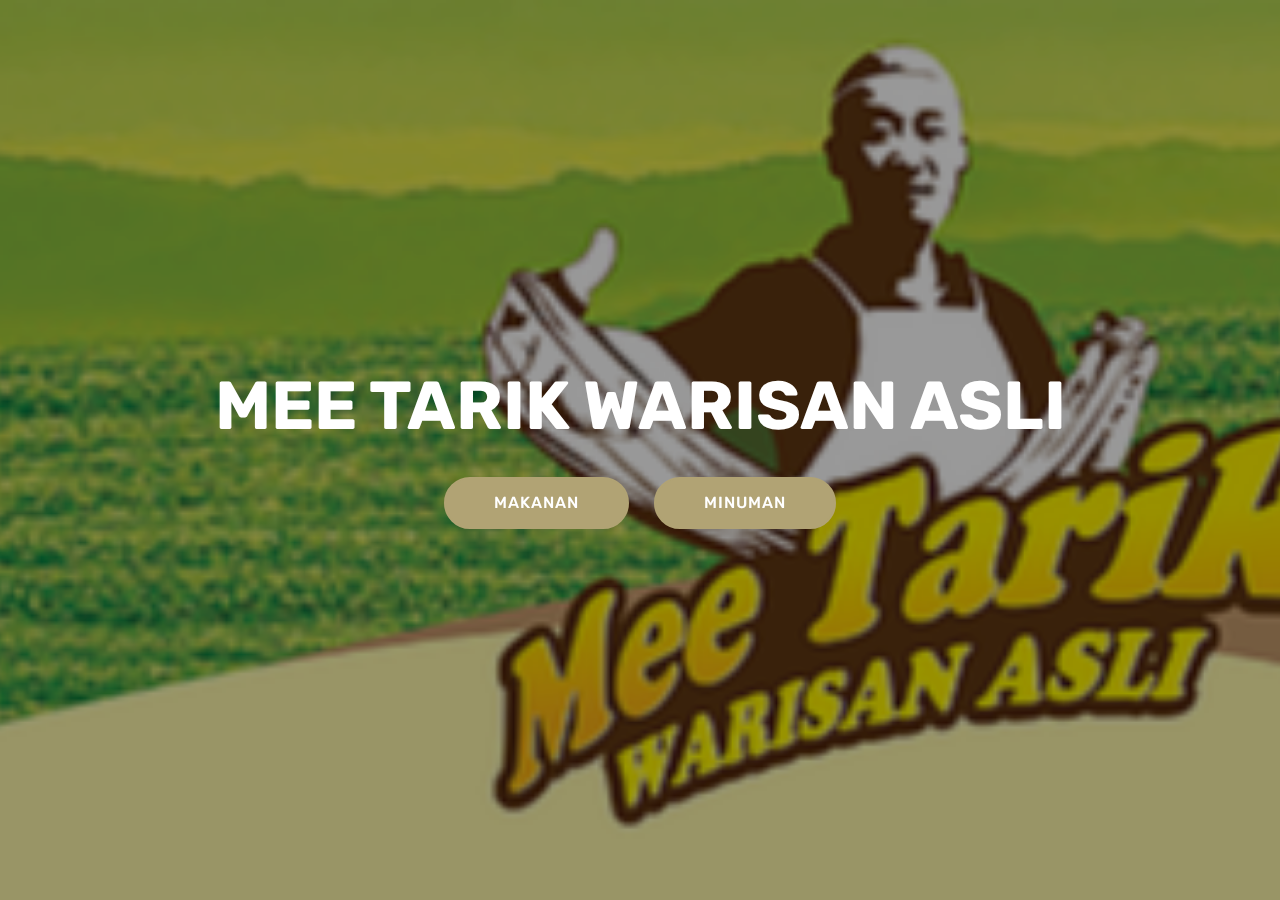
<file: index.html>
<!DOCTYPE html>
<html >
<head>
  <!-- Site made with Mobirise Website Builder v4.5.2, https://mobirise.com -->
  <meta charset="UTF-8">
  <meta http-equiv="X-UA-Compatible" content="IE=edge">
  <meta name="generator" content="Mobirise v4.5.2, mobirise.com">
  <meta name="viewport" content="width=device-width, initial-scale=1, minimum-scale=1">
  <link rel="shortcut icon" href="assets/images/mee-tarik-warisan-asli-logo-128x128.png" type="image/x-icon">
  <meta name="description" content="">
  <title>Home</title>
  <link rel="stylesheet" href="assets/web/assets/mobirise-icons/mobirise-icons.css">
  <link rel="stylesheet" href="assets/tether/tether.min.css">
  <link rel="stylesheet" href="assets/bootstrap/css/bootstrap.min.css">
  <link rel="stylesheet" href="assets/bootstrap/css/bootstrap-grid.min.css">
  <link rel="stylesheet" href="assets/bootstrap/css/bootstrap-reboot.min.css">
  <link rel="stylesheet" href="assets/animatecss/animate.min.css">
  <link rel="stylesheet" href="assets/theme/css/style.css">
  <link rel="stylesheet" href="assets/mobirise/css/mbr-additional.css" type="text/css">
  
  
  
</head>
<body>
<section class="header6 cid-qFLwtstGRU mbr-fullscreen mbr-parallax-background" id="header6-s" data-rv-view="7312">

    

    <div class="mbr-overlay" style="opacity: 0.4; background-color: rgb(0, 0, 0);">
    </div>

    <div class="container">
        <div class="row justify-content-md-center">
            <div class="mbr-white col-md-10">
                <h1 class="mbr-section-title align-center mbr-bold pb-3 mbr-fonts-style display-1">MEE TARIK WARISAN ASLI</h1>
                
                <div class="mbr-section-btn align-center"><a class="btn btn-md btn-danger display-4" href="makanan.html">MAKANAN</a>
                        <a class="btn btn-md btn-danger display-4" href="minuman.html">MINUMAN</a></div>
            </div>
        </div>
    </div>

    
</section>


  <section class="engine"><a href="https://mobirise.co/j">how to design your own website</a></section><script src="assets/web/assets/jquery/jquery.min.js"></script>
  <script src="assets/popper/popper.min.js"></script>
  <script src="assets/tether/tether.min.js"></script>
  <script src="assets/bootstrap/js/bootstrap.min.js"></script>
  <script src="assets/smoothscroll/smooth-scroll.js"></script>
  <script src="assets/parallax/jarallax.min.js"></script>
  <script src="assets/viewportchecker/jquery.viewportchecker.js"></script>
  <script src="assets/theme/js/script.js"></script>
  
  
 <div id="scrollToTop" class="scrollToTop mbr-arrow-up"><a style="text-align: center;"><i></i></a></div>
    <input name="animation" type="hidden">
  </body>
</html>
</file>
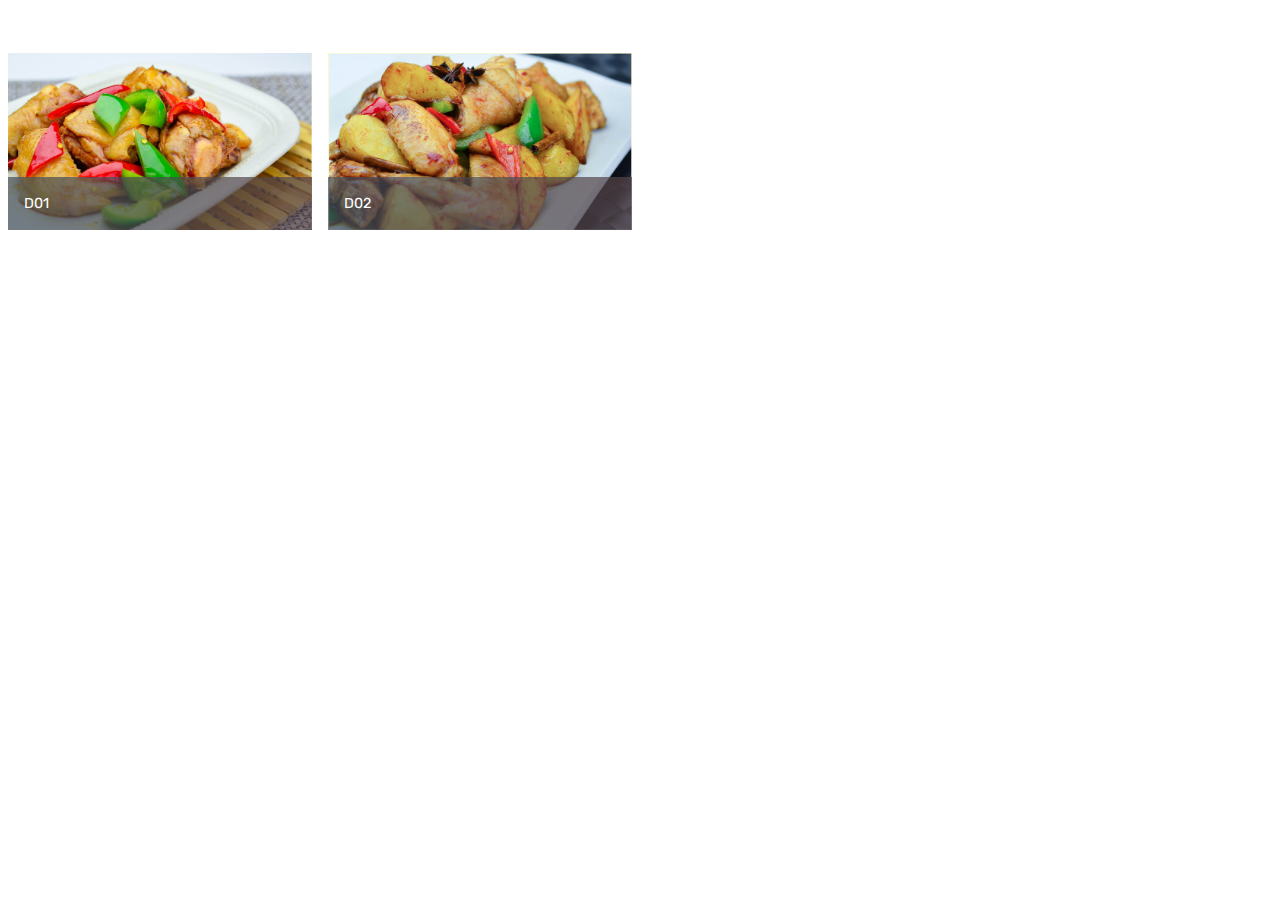
<file: Chicken.html>
<!DOCTYPE html>
<html >
<head>
  <!-- Site made with Mobirise Website Builder v4.5.2, https://mobirise.com -->
  <meta charset="UTF-8">
  <meta http-equiv="X-UA-Compatible" content="IE=edge">
  <meta name="generator" content="Mobirise v4.5.2, mobirise.com">
  <meta name="viewport" content="width=device-width, initial-scale=1, minimum-scale=1">
  <link rel="shortcut icon" href="assets/images/mee-tarik-warisan-asli-logo-128x128.png" type="image/x-icon">
  <meta name="description" content="">
  <title>Chicken</title>
  <link rel="stylesheet" href="assets/web/assets/mobirise-icons/mobirise-icons.css">
  <link rel="stylesheet" href="assets/tether/tether.min.css">
  <link rel="stylesheet" href="assets/bootstrap/css/bootstrap.min.css">
  <link rel="stylesheet" href="assets/bootstrap/css/bootstrap-grid.min.css">
  <link rel="stylesheet" href="assets/bootstrap/css/bootstrap-reboot.min.css">
  <link rel="stylesheet" href="assets/animatecss/animate.min.css">
  <link rel="stylesheet" href="assets/theme/css/style.css">
  <link rel="stylesheet" href="assets/gallery/style.css">
  <link rel="stylesheet" href="assets/mobirise/css/mbr-additional.css" type="text/css">
  
  
  
</head>
<body>
<section class="mbr-gallery mbr-slider-carousel cid-qFKJj23SZA" id="gallery1-o" data-rv-view="7398">

    

    <div>
        <div><!-- Filter --><!-- Gallery --><div class="mbr-gallery-row"><div class="mbr-gallery-layout-default"><div><div><div class="mbr-gallery-item mbr-gallery-item--p1" data-video-url="false" data-tags="Animated"><div href="#lb-gallery1-o" data-slide-to="0" data-toggle="modal"><img src="assets/images/1-941x550-800x467.png" alt=""><span class="icon-focus"></span><span class="mbr-gallery-title mbr-fonts-style display-7">D01</span></div></div><div class="mbr-gallery-item mbr-gallery-item--p1" data-video-url="false" data-tags="Animated"><div href="#lb-gallery1-o" data-slide-to="1" data-toggle="modal"><img src="assets/images/2-946x553-800x467.png" alt=""><span class="icon-focus"></span><span class="mbr-gallery-title mbr-fonts-style display-7">D02</span></div></div></div></div><div class="clearfix"></div></div></div><!-- Lightbox --><div data-app-prevent-settings="" class="mbr-slider modal fade carousel slide" tabindex="-1" data-keyboard="true" data-interval="false" id="lb-gallery1-o"><div class="modal-dialog"><div class="modal-content"><div class="modal-body"><div class="carousel-inner"><div class="carousel-item"><img src="assets/images/1-941x550.png" alt=""></div><div class="carousel-item active"><img src="assets/images/2-946x553.png" alt=""></div></div><a class="carousel-control carousel-control-prev" role="button" data-slide="prev" href="#lb-gallery1-o"><span class="mbri-left mbr-iconfont" aria-hidden="true"></span><span class="sr-only">Previous</span></a><a class="carousel-control carousel-control-next" role="button" data-slide="next" href="#lb-gallery1-o"><span class="mbri-right mbr-iconfont" aria-hidden="true"></span><span class="sr-only">Next</span></a><a class="close" href="#" role="button" data-dismiss="modal"><span class="sr-only">Close</span></a></div></div></div></div></div>
    </div>

</section>


  <section class="engine"><a href="https://mobirise.co/l">bootstrap themes</a></section><script src="assets/web/assets/jquery/jquery.min.js"></script>
  <script src="assets/popper/popper.min.js"></script>
  <script src="assets/tether/tether.min.js"></script>
  <script src="assets/bootstrap/js/bootstrap.min.js"></script>
  <script src="assets/smoothscroll/smooth-scroll.js"></script>
  <script src="assets/masonry/masonry.pkgd.min.js"></script>
  <script src="assets/imagesloaded/imagesloaded.pkgd.min.js"></script>
  <script src="assets/bootstrapcarouselswipe/bootstrap-carousel-swipe.js"></script>
  <script src="assets/viewportchecker/jquery.viewportchecker.js"></script>
  <script src="assets/vimeoplayer/jquery.mb.vimeo_player.js"></script>
  <script src="assets/theme/js/script.js"></script>
  <script src="assets/slidervideo/script.js"></script>
  <script src="assets/gallery/player.min.js"></script>
  <script src="assets/gallery/script.js"></script>
  
  
 <div id="scrollToTop" class="scrollToTop mbr-arrow-up"><a style="text-align: center;"><i></i></a></div>
    <input name="animation" type="hidden">
  </body>
</html>
</file>
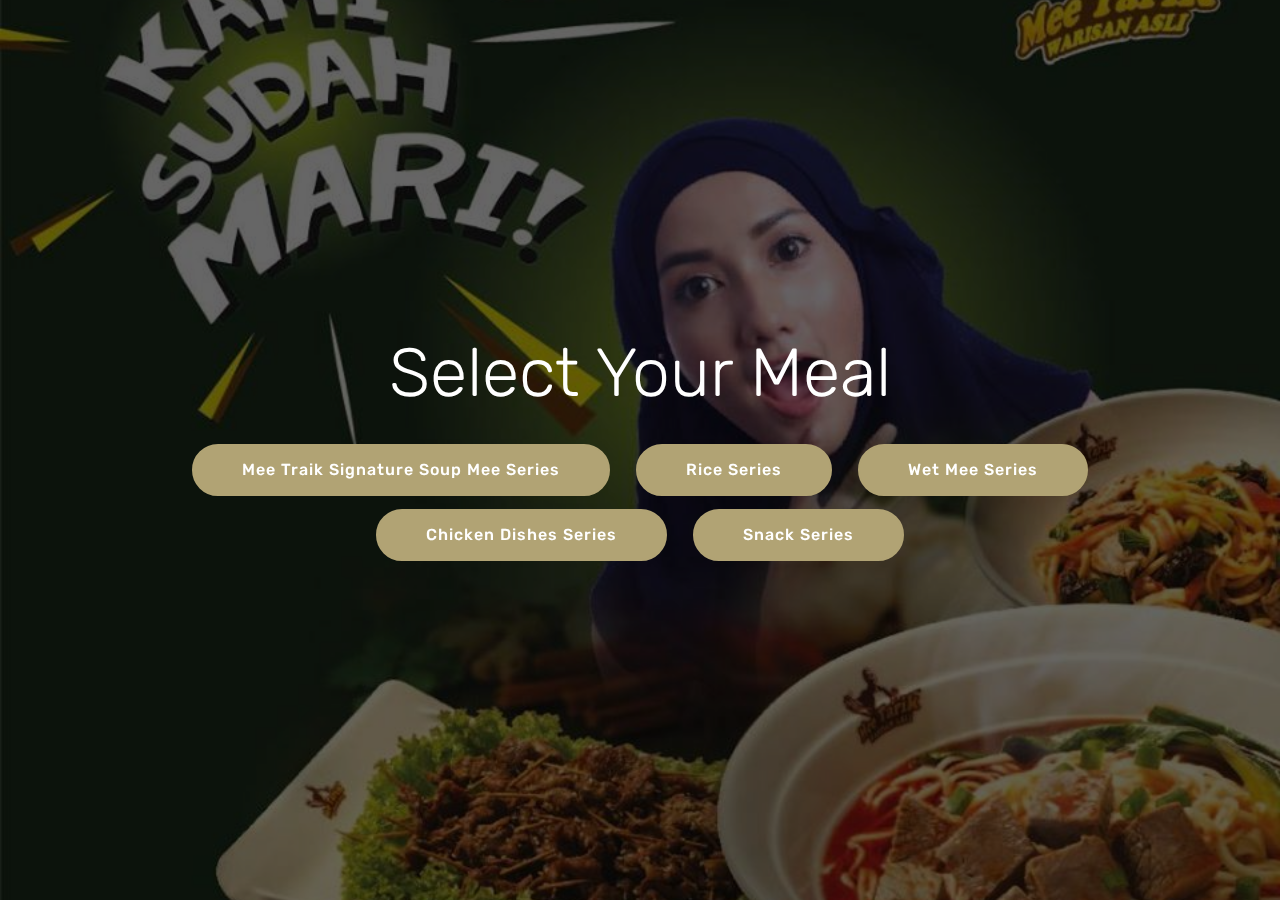
<file: makanan.html>
<!DOCTYPE html>
<html >
<head>
  <!-- Site made with Mobirise Website Builder v4.5.2, https://mobirise.com -->
  <meta charset="UTF-8">
  <meta http-equiv="X-UA-Compatible" content="IE=edge">
  <meta name="generator" content="Mobirise v4.5.2, mobirise.com">
  <meta name="viewport" content="width=device-width, initial-scale=1, minimum-scale=1">
  <link rel="shortcut icon" href="assets/images/mee-tarik-warisan-asli-logo-128x128.png" type="image/x-icon">
  <meta name="description" content="Website Generator Description">
  <title>Makanan</title>
  <link rel="stylesheet" href="assets/web/assets/mobirise-icons/mobirise-icons.css">
  <link rel="stylesheet" href="assets/tether/tether.min.css">
  <link rel="stylesheet" href="assets/bootstrap/css/bootstrap.min.css">
  <link rel="stylesheet" href="assets/bootstrap/css/bootstrap-grid.min.css">
  <link rel="stylesheet" href="assets/bootstrap/css/bootstrap-reboot.min.css">
  <link rel="stylesheet" href="assets/animatecss/animate.min.css">
  <link rel="stylesheet" href="assets/theme/css/style.css">
  <link rel="stylesheet" href="assets/mobirise/css/mbr-additional.css" type="text/css">
  
  
  
</head>
<body>
<section class="header5 cid-qFJMpE75qP mbr-fullscreen mbr-parallax-background" id="header5-b" data-rv-view="7315">

    

    <div class="mbr-overlay" style="opacity: 0.6; background-color: rgb(0, 0, 0);">
    </div>
    <div class="container">
        <div class="row justify-content-center">
            <div class="mbr-white col-md-10">
                <h1 class="mbr-section-title align-center pb-3 mbr-fonts-style display-1">Select Your Meal</h1>
                
                <div class="mbr-section-btn align-center"><a class="btn btn-md btn-danger display-4" href="signature.html">Mee Traik Signature Soup Mee Series</a>
                        <a class="btn btn-md btn-danger display-4" href="rice.html">Rice Series</a> <a class="btn btn-md btn-danger display-4" href="wet_mee.html">Wet Mee Series</a> <a class="btn btn-md btn-danger display-4" href="Chicken.html">Chicken Dishes Series</a> <a class="btn btn-md btn-danger display-4" href="snack.html">Snack Series</a></div>
            </div>
        </div>
    </div>

    
</section>


  <section class="engine"><a href="https://mobirise.co/n">bootstrap modal popup</a></section><script src="assets/web/assets/jquery/jquery.min.js"></script>
  <script src="assets/popper/popper.min.js"></script>
  <script src="assets/tether/tether.min.js"></script>
  <script src="assets/bootstrap/js/bootstrap.min.js"></script>
  <script src="assets/smoothscroll/smooth-scroll.js"></script>
  <script src="assets/parallax/jarallax.min.js"></script>
  <script src="assets/viewportchecker/jquery.viewportchecker.js"></script>
  <script src="assets/theme/js/script.js"></script>
  
  
 <div id="scrollToTop" class="scrollToTop mbr-arrow-up"><a style="text-align: center;"><i></i></a></div>
    <input name="animation" type="hidden">
  </body>
</html>
</file>
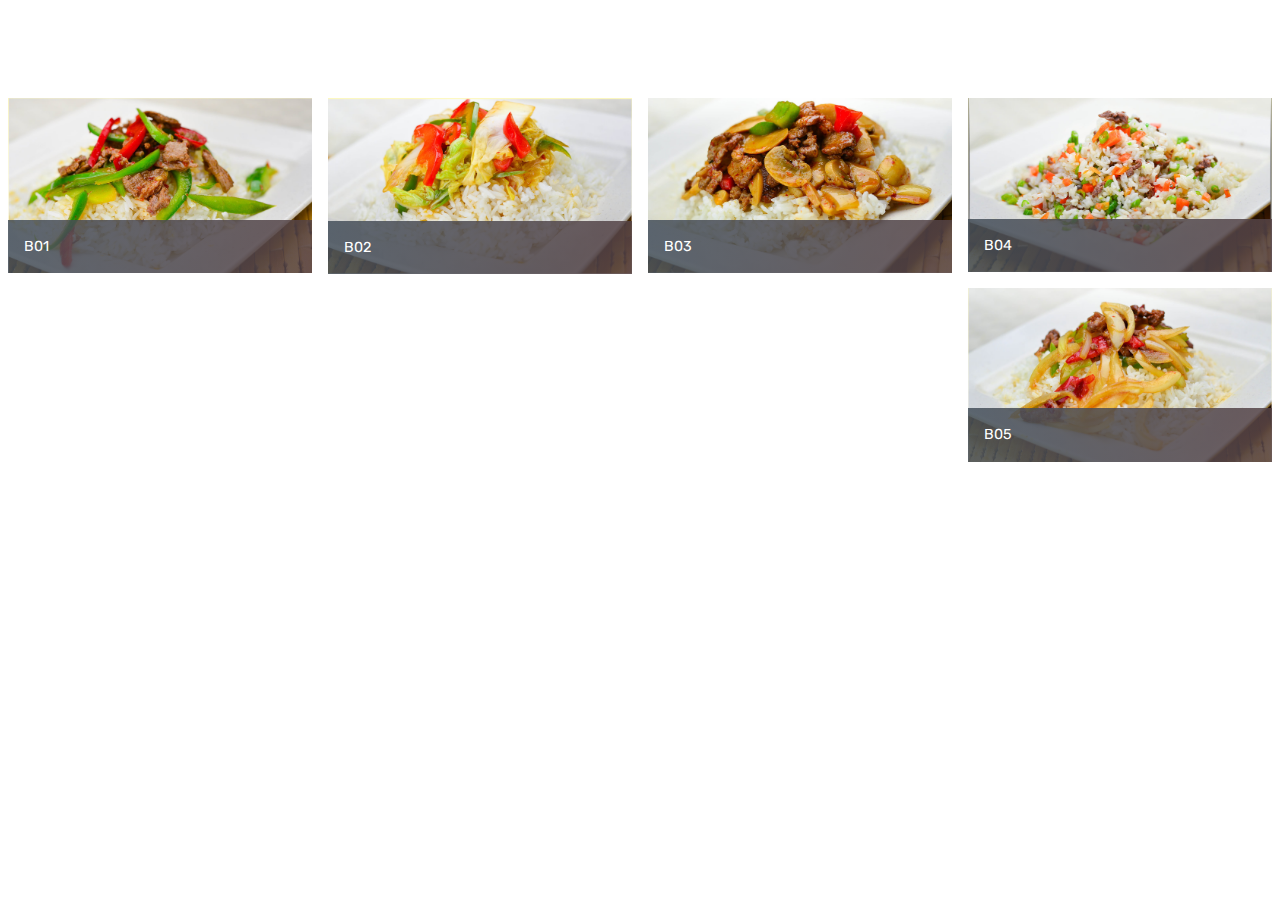
<file: rice.html>
<!DOCTYPE html>
<html >
<head>
  <!-- Site made with Mobirise Website Builder v4.5.2, https://mobirise.com -->
  <meta charset="UTF-8">
  <meta http-equiv="X-UA-Compatible" content="IE=edge">
  <meta name="generator" content="Mobirise v4.5.2, mobirise.com">
  <meta name="viewport" content="width=device-width, initial-scale=1, minimum-scale=1">
  <link rel="shortcut icon" href="assets/images/mee-tarik-warisan-asli-logo-128x128.png" type="image/x-icon">
  <meta name="description" content="Website Generator Description">
  <title>Rice</title>
  <link rel="stylesheet" href="assets/web/assets/mobirise-icons/mobirise-icons.css">
  <link rel="stylesheet" href="assets/tether/tether.min.css">
  <link rel="stylesheet" href="assets/bootstrap/css/bootstrap.min.css">
  <link rel="stylesheet" href="assets/bootstrap/css/bootstrap-grid.min.css">
  <link rel="stylesheet" href="assets/bootstrap/css/bootstrap-reboot.min.css">
  <link rel="stylesheet" href="assets/animatecss/animate.min.css">
  <link rel="stylesheet" href="assets/theme/css/style.css">
  <link rel="stylesheet" href="assets/gallery/style.css">
  <link rel="stylesheet" href="assets/mobirise/css/mbr-additional.css" type="text/css">
  
  
  
</head>
<body>
<section class="mbr-gallery mbr-slider-carousel cid-qFJR7JbX6Z" id="gallery1-h" data-rv-view="7318">

    

    <div>
        <div><!-- Filter --><!-- Gallery --><div class="mbr-gallery-row"><div class="mbr-gallery-layout-default"><div><div><div class="mbr-gallery-item mbr-gallery-item--p1" data-video-url="false" data-tags="Animated"><div href="#lb-gallery1-h" data-slide-to="0" data-toggle="modal"><img src="assets/images/1-940x542-800x461.png" alt=""><span class="icon-focus"></span><span class="mbr-gallery-title mbr-fonts-style display-7">B01</span></div></div><div class="mbr-gallery-item mbr-gallery-item--p1" data-video-url="false" data-tags="Animated"><div href="#lb-gallery1-h" data-slide-to="1" data-toggle="modal"><img src="assets/images/2-941x546-800x464.png" alt=""><span class="icon-focus"></span><span class="mbr-gallery-title mbr-fonts-style display-7">B02</span></div></div><div class="mbr-gallery-item mbr-gallery-item--p1" data-video-url="false" data-tags="Animated"><div href="#lb-gallery1-h" data-slide-to="2" data-toggle="modal"><img src="assets/images/3-940x542-800x461.png" alt=""><span class="icon-focus"></span><span class="mbr-gallery-title mbr-fonts-style display-7">B03</span></div></div><div class="mbr-gallery-item mbr-gallery-item--p1" data-video-url="false" data-tags="Animated"><div href="#lb-gallery1-h" data-slide-to="3" data-toggle="modal"><img src="assets/images/4-943x542-800x459.png" alt=""><span class="icon-focus"></span><span class="mbr-gallery-title mbr-fonts-style display-7">B04</span></div></div><div class="mbr-gallery-item mbr-gallery-item--p1" data-video-url="false" data-tags="Animated"><div href="#lb-gallery1-h" data-slide-to="4" data-toggle="modal"><img src="assets/images/5-943x540-800x458.png" alt=""><span class="icon-focus"></span><span class="mbr-gallery-title mbr-fonts-style display-7">B05</span></div></div></div></div><div class="clearfix"></div></div></div><!-- Lightbox --><div data-app-prevent-settings="" class="mbr-slider modal fade carousel slide" tabindex="-1" data-keyboard="true" data-interval="false" id="lb-gallery1-h"><div class="modal-dialog"><div class="modal-content"><div class="modal-body"><div class="carousel-inner"><div class="carousel-item"><img src="assets/images/1-940x542.png" alt=""></div><div class="carousel-item"><img src="assets/images/2-941x546.png" alt=""></div><div class="carousel-item"><img src="assets/images/3-940x542.png" alt=""></div><div class="carousel-item"><img src="assets/images/4-943x542.png" alt=""></div><div class="carousel-item active"><img src="assets/images/5-943x540.png" alt=""></div></div><a class="carousel-control carousel-control-prev" role="button" data-slide="prev" href="#lb-gallery1-h"><span class="mbri-left mbr-iconfont" aria-hidden="true"></span><span class="sr-only">Previous</span></a><a class="carousel-control carousel-control-next" role="button" data-slide="next" href="#lb-gallery1-h"><span class="mbri-right mbr-iconfont" aria-hidden="true"></span><span class="sr-only">Next</span></a><a class="close" href="#" role="button" data-dismiss="modal"><span class="sr-only">Close</span></a></div></div></div></div></div>
    </div>

</section>


  <section class="engine"><a href="https://mobirise.co/e">web authoring software</a></section><script src="assets/web/assets/jquery/jquery.min.js"></script>
  <script src="assets/popper/popper.min.js"></script>
  <script src="assets/tether/tether.min.js"></script>
  <script src="assets/bootstrap/js/bootstrap.min.js"></script>
  <script src="assets/smoothscroll/smooth-scroll.js"></script>
  <script src="assets/masonry/masonry.pkgd.min.js"></script>
  <script src="assets/imagesloaded/imagesloaded.pkgd.min.js"></script>
  <script src="assets/bootstrapcarouselswipe/bootstrap-carousel-swipe.js"></script>
  <script src="assets/viewportchecker/jquery.viewportchecker.js"></script>
  <script src="assets/vimeoplayer/jquery.mb.vimeo_player.js"></script>
  <script src="assets/theme/js/script.js"></script>
  <script src="assets/slidervideo/script.js"></script>
  <script src="assets/gallery/player.min.js"></script>
  <script src="assets/gallery/script.js"></script>
  
  
 <div id="scrollToTop" class="scrollToTop mbr-arrow-up"><a style="text-align: center;"><i></i></a></div>
    <input name="animation" type="hidden">
  </body>
</html>
</file>
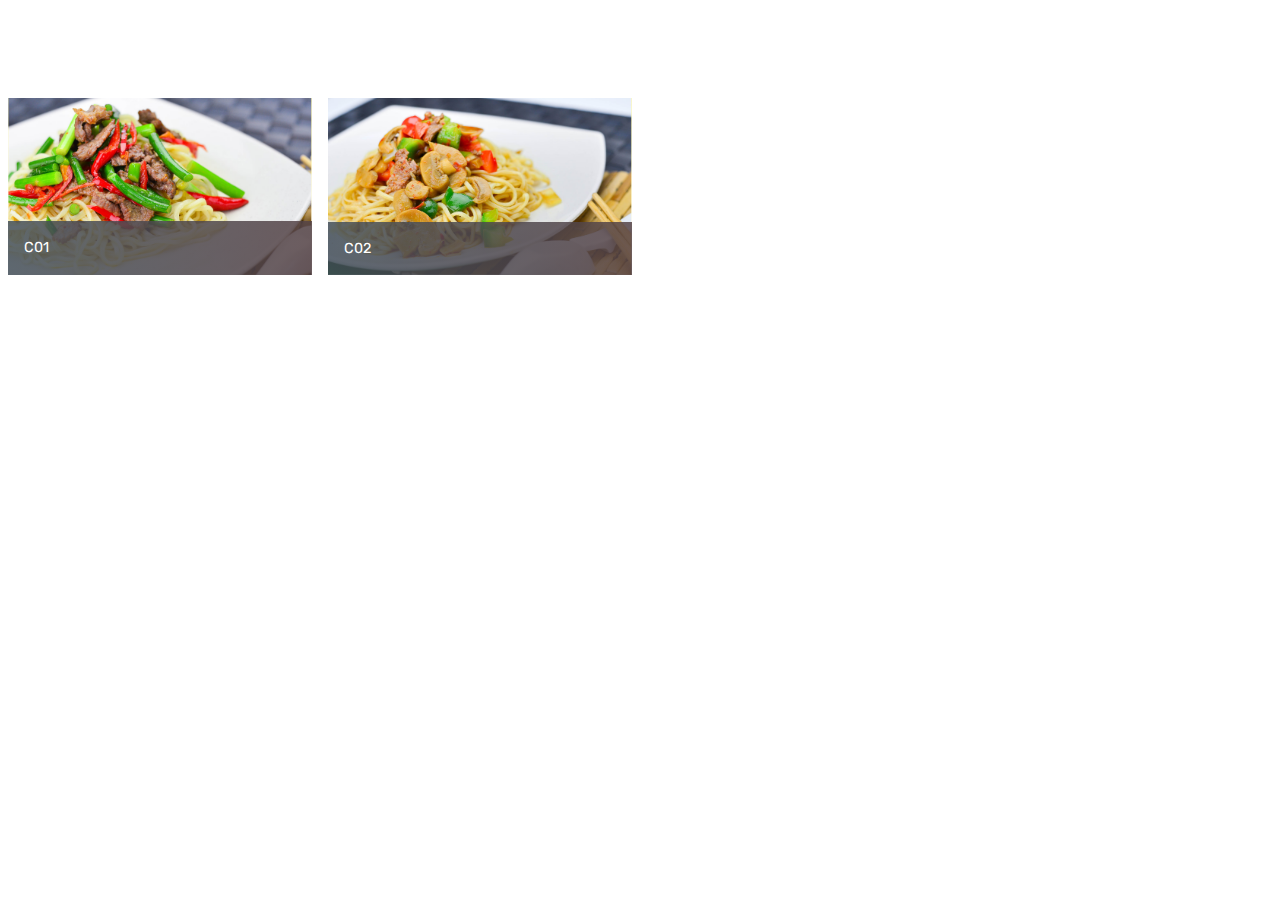
<file: wet_mee.html>
<!DOCTYPE html>
<html >
<head>
  <!-- Site made with Mobirise Website Builder v4.5.2, https://mobirise.com -->
  <meta charset="UTF-8">
  <meta http-equiv="X-UA-Compatible" content="IE=edge">
  <meta name="generator" content="Mobirise v4.5.2, mobirise.com">
  <meta name="viewport" content="width=device-width, initial-scale=1, minimum-scale=1">
  <link rel="shortcut icon" href="assets/images/mee-tarik-warisan-asli-logo-128x128.png" type="image/x-icon">
  <meta name="description" content="Web Builder Description">
  <title>Wet Mee</title>
  <link rel="stylesheet" href="assets/web/assets/mobirise-icons/mobirise-icons.css">
  <link rel="stylesheet" href="assets/tether/tether.min.css">
  <link rel="stylesheet" href="assets/bootstrap/css/bootstrap.min.css">
  <link rel="stylesheet" href="assets/bootstrap/css/bootstrap-grid.min.css">
  <link rel="stylesheet" href="assets/bootstrap/css/bootstrap-reboot.min.css">
  <link rel="stylesheet" href="assets/animatecss/animate.min.css">
  <link rel="stylesheet" href="assets/theme/css/style.css">
  <link rel="stylesheet" href="assets/gallery/style.css">
  <link rel="stylesheet" href="assets/mobirise/css/mbr-additional.css" type="text/css">
  
  
  
</head>
<body>
<section class="mbr-gallery mbr-slider-carousel cid-qFJUnbntWo" id="gallery1-j" data-rv-view="7387">

    

    <div>
        <div><!-- Filter --><!-- Gallery --><div class="mbr-gallery-row"><div class="mbr-gallery-layout-default"><div><div><div class="mbr-gallery-item mbr-gallery-item--p1" data-video-url="false" data-tags="Animated"><div href="#lb-gallery1-j" data-slide-to="0" data-toggle="modal"><img src="assets/images/1-944x551-800x466.png" alt=""><span class="icon-focus"></span><span class="mbr-gallery-title mbr-fonts-style display-7">C01</span></div></div><div class="mbr-gallery-item mbr-gallery-item--p1" data-video-url="false" data-tags="Animated"><div href="#lb-gallery1-j" data-slide-to="1" data-toggle="modal"><img src="assets/images/2-943x551-800x467.png" alt=""><span class="icon-focus"></span><span class="mbr-gallery-title mbr-fonts-style display-7">C02</span></div></div></div></div><div class="clearfix"></div></div></div><!-- Lightbox --><div data-app-prevent-settings="" class="mbr-slider modal fade carousel slide" tabindex="-1" data-keyboard="true" data-interval="false" id="lb-gallery1-j"><div class="modal-dialog"><div class="modal-content"><div class="modal-body"><div class="carousel-inner"><div class="carousel-item"><img src="assets/images/1-944x551.png" alt=""></div><div class="carousel-item active"><img src="assets/images/2-943x551.png" alt=""></div></div><a class="carousel-control carousel-control-prev" role="button" data-slide="prev" href="#lb-gallery1-j"><span class="mbri-left mbr-iconfont" aria-hidden="true"></span><span class="sr-only">Previous</span></a><a class="carousel-control carousel-control-next" role="button" data-slide="next" href="#lb-gallery1-j"><span class="mbri-right mbr-iconfont" aria-hidden="true"></span><span class="sr-only">Next</span></a><a class="close" href="#" role="button" data-dismiss="modal"><span class="sr-only">Close</span></a></div></div></div></div></div>
    </div>

</section>


  <section class="engine"><a href="https://mobirise.co/d">web page software</a></section><script src="assets/web/assets/jquery/jquery.min.js"></script>
  <script src="assets/popper/popper.min.js"></script>
  <script src="assets/tether/tether.min.js"></script>
  <script src="assets/bootstrap/js/bootstrap.min.js"></script>
  <script src="assets/smoothscroll/smooth-scroll.js"></script>
  <script src="assets/masonry/masonry.pkgd.min.js"></script>
  <script src="assets/imagesloaded/imagesloaded.pkgd.min.js"></script>
  <script src="assets/bootstrapcarouselswipe/bootstrap-carousel-swipe.js"></script>
  <script src="assets/viewportchecker/jquery.viewportchecker.js"></script>
  <script src="assets/vimeoplayer/jquery.mb.vimeo_player.js"></script>
  <script src="assets/theme/js/script.js"></script>
  <script src="assets/slidervideo/script.js"></script>
  <script src="assets/gallery/player.min.js"></script>
  <script src="assets/gallery/script.js"></script>
  
  
 <div id="scrollToTop" class="scrollToTop mbr-arrow-up"><a style="text-align: center;"><i></i></a></div>
    <input name="animation" type="hidden">
  </body>
</html>
</file>
<file: assets/web/assets/mobirise-icons/mobirise-icons.css>
@font-face {
  font-family: 'MobiriseIcons';
  src:  url('mobirise-icons.eot?spat4u');
  src:  url('mobirise-icons.eot?spat4u#iefix') format('embedded-opentype'),
    url('mobirise-icons.ttf?spat4u') format('truetype'),
    url('mobirise-icons.woff?spat4u') format('woff'),
    url('mobirise-icons.svg?spat4u#MobiriseIcons') format('svg');
  font-weight: normal;
  font-style: normal;
}

[class^="mbri-"], [class*=" mbri-"] {
  /* use !important to prevent issues with browser extensions that change fonts */
  font-family: MobiriseIcons !important;
  speak: none;
  font-style: normal;
  font-weight: normal;
  font-variant: normal;
  text-transform: none;
  line-height: 1;

  /* Better Font Rendering =========== */
  -webkit-font-smoothing: antialiased;
  -moz-osx-font-smoothing: grayscale;
}

.mbri-add-submenu:before {
  content: "\e900";
}
.mbri-alert:before {
  content: "\e901";
}
.mbri-align-center:before {
  content: "\e902";
}
.mbri-align-justify:before {
  content: "\e903";
}
.mbri-align-left:before {
  content: "\e904";
}
.mbri-align-right:before {
  content: "\e905";
}
.mbri-android:before {
  content: "\e906";
}
.mbri-apple:before {
  content: "\e907";
}
.mbri-arrow-down:before {
  content: "\e908";
}
.mbri-arrow-next:before {
  content: "\e909";
}
.mbri-arrow-prev:before {
  content: "\e90a";
}
.mbri-arrow-up:before {
  content: "\e90b";
}
.mbri-bold:before {
  content: "\e90c";
}
.mbri-bookmark:before {
  content: "\e90d";
}
.mbri-bootstrap:before {
  content: "\e90e";
}
.mbri-briefcase:before {
  content: "\e90f";
}
.mbri-browse:before {
  content: "\e910";
}
.mbri-bulleted-list:before {
  content: "\e911";
}
.mbri-calendar:before {
  content: "\e912";
}
.mbri-camera:before {
  content: "\e913";
}
.mbri-cart-add:before {
  content: "\e914";
}
.mbri-cart-full:before {
  content: "\e915";
}
.mbri-cash:before {
  content: "\e916";
}
.mbri-change-style:before {
  content: "\e917";
}
.mbri-chat:before {
  content: "\e918";
}
.mbri-clock:before {
  content: "\e919";
}
.mbri-close:before {
  content: "\e91a";
}
.mbri-cloud:before {
  content: "\e91b";
}
.mbri-code:before {
  content: "\e91c";
}
.mbri-contact-form:before {
  content: "\e91d";
}
.mbri-credit-card:before {
  content: "\e91e";
}
.mbri-cursor-click:before {
  content: "\e91f";
}
.mbri-cust-feedback:before {
  content: "\e920";
}
.mbri-database:before {
  content: "\e921";
}
.mbri-delivery:before {
  content: "\e922";
}
.mbri-desktop:before {
  content: "\e923";
}
.mbri-devices:before {
  content: "\e924";
}
.mbri-down:before {
  content: "\e925";
}
.mbri-download:before {
  content: "\e989";
}
.mbri-drag-n-drop:before {
  content: "\e927";
}
.mbri-drag-n-drop2:before {
  content: "\e928";
}
.mbri-edit:before {
  content: "\e929";
}
.mbri-edit2:before {
  content: "\e92a";
}
.mbri-error:before {
  content: "\e92b";
}
.mbri-extension:before {
  content: "\e92c";
}
.mbri-features:before {
  content: "\e92d";
}
.mbri-file:before {
  content: "\e92e";
}
.mbri-flag:before {
  content: "\e92f";
}
.mbri-folder:before {
  content: "\e930";
}
.mbri-gift:before {
  content: "\e931";
}
.mbri-github:before {
  content: "\e932";
}
.mbri-globe:before {
  content: "\e933";
}
.mbri-globe-2:before {
  content: "\e934";
}
.mbri-growing-chart:before {
  content: "\e935";
}
.mbri-hearth:before {
  content: "\e936";
}
.mbri-help:before {
  content: "\e937";
}
.mbri-home:before {
  content: "\e938";
}
.mbri-hot-cup:before {
  content: "\e939";
}
.mbri-idea:before {
  content: "\e93a";
}
.mbri-image-gallery:before {
  content: "\e93b";
}
.mbri-image-slider:before {
  content: "\e93c";
}
.mbri-info:before {
  content: "\e93d";
}
.mbri-italic:before {
  content: "\e93e";
}
.mbri-key:before {
  content: "\e93f";
}
.mbri-laptop:before {
  content: "\e940";
}
.mbri-layers:before {
  content: "\e941";
}
.mbri-left-right:before {
  content: "\e942";
}
.mbri-left:before {
  content: "\e943";
}
.mbri-letter:before {
  content: "\e944";
}
.mbri-like:before {
  content: "\e945";
}
.mbri-link:before {
  content: "\e946";
}
.mbri-lock:before {
  content: "\e947";
}
.mbri-login:before {
  content: "\e948";
}
.mbri-logout:before {
  content: "\e949";
}
.mbri-magic-stick:before {
  content: "\e94a";
}
.mbri-map-pin:before {
  content: "\e94b";
}
.mbri-menu:before {
  content: "\e94c";
}
.mbri-mobile:before {
  content: "\e94d";
}
.mbri-mobile2:before {
  content: "\e94e";
}
.mbri-mobirise:before {
  content: "\e94f";
}
.mbri-more-horizontal:before {
  content: "\e950";
}
.mbri-more-vertical:before {
  content: "\e951";
}
.mbri-music:before {
  content: "\e952";
}
.mbri-new-file:before {
  content: "\e953";
}
.mbri-numbered-list:before {
  content: "\e954";
}
.mbri-opened-folder:before {
  content: "\e955";
}
.mbri-pages:before {
  content: "\e956";
}
.mbri-paper-plane:before {
  content: "\e957";
}
.mbri-paperclip:before {
  content: "\e958";
}
.mbri-photo:before {
  content: "\e959";
}
.mbri-photos:before {
  content: "\e95a";
}
.mbri-pin:before {
  content: "\e95b";
}
.mbri-play:before {
  content: "\e95c";
}
.mbri-plus:before {
  content: "\e95d";
}
.mbri-preview:before {
  content: "\e95e";
}
.mbri-print:before {
  content: "\e95f";
}
.mbri-protect:before {
  content: "\e960";
}
.mbri-question:before {
  content: "\e961";
}
.mbri-quote-left:before {
  content: "\e962";
}
.mbri-quote-right:before {
  content: "\e963";
}
.mbri-refresh:before {
  content: "\e964";
}
.mbri-responsive:before {
  content: "\e965";
}
.mbri-right:before {
  content: "\e966";
}
.mbri-rocket:before {
  content: "\e967";
}
.mbri-sad-face:before {
  content: "\e968";
}
.mbri-sale:before {
  content: "\e969";
}
.mbri-save:before {
  content: "\e96a";
}
.mbri-search:before {
  content: "\e96b";
}
.mbri-setting:before {
  content: "\e96c";
}
.mbri-setting2:before {
  content: "\e96d";
}
.mbri-setting3:before {
  content: "\e96e";
}
.mbri-share:before {
  content: "\e96f";
}
.mbri-shopping-bag:before {
  content: "\e970";
}
.mbri-shopping-basket:before {
  content: "\e971";
}
.mbri-shopping-cart:before {
  content: "\e972";
}
.mbri-sites:before {
  content: "\e973";
}
.mbri-smile-face:before {
  content: "\e974";
}
.mbri-speed:before {
  content: "\e975";
}
.mbri-star:before {
  content: "\e976";
}
.mbri-success:before {
  content: "\e977";
}
.mbri-sun:before {
  content: "\e978";
}
.mbri-sun2:before {
  content: "\e979";
}
.mbri-tablet:before {
  content: "\e97a";
}
.mbri-tablet-vertical:before {
  content: "\e97b";
}
.mbri-target:before {
  content: "\e97c";
}
.mbri-timer:before {
  content: "\e97d";
}
.mbri-to-ftp:before {
  content: "\e97e";
}
.mbri-to-local-drive:before {
  content: "\e97f";
}
.mbri-touch-swipe:before {
  content: "\e980";
}
.mbri-touch:before {
  content: "\e981";
}
.mbri-trash:before {
  content: "\e982";
}
.mbri-underline:before {
  content: "\e983";
}
.mbri-unlink:before {
  content: "\e984";
}
.mbri-unlock:before {
  content: "\e985";
}
.mbri-up-down:before {
  content: "\e986";
}
.mbri-up:before {
  content: "\e987";
}
.mbri-update:before {
  content: "\e988";
}
.mbri-upload:before {
 content: "\e926"; 
}
.mbri-user:before {
  content: "\e98a";
}
.mbri-user2:before {
  content: "\e98b";
}
.mbri-users:before {
  content: "\e98c";
}
.mbri-video:before {
  content: "\e98d";
}
.mbri-video-play:before {
  content: "\e98e";
}
.mbri-watch:before {
  content: "\e98f";
}
.mbri-website-theme:before {
  content: "\e990";
}
.mbri-wifi:before {
  content: "\e991";
}
.mbri-windows:before {
  content: "\e992";
}
.mbri-zoom-out:before {
  content: "\e993";
}
.mbri-redo:before {
  content: "\e994";
}
.mbri-undo:before {
  content: "\e995";
}
</file>
<file: assets/theme/css/style.css>
/*!
 * Mobirise v4 theme (https://mobirise.com/)
 * Copyright 2017 Mobirise
 */
section {
  background-color: #eeeeee; }

section,
.container,
.container-fluid {
  position: relative;
  word-wrap: break-word; }

a.mbr-iconfont:hover {
  text-decoration: none; }

.article .lead p, .article .lead ul, .article .lead ol, .article .lead pre, .article .lead blockquote {
  margin-bottom: 0; }

a {
  font-style: normal;
  font-weight: 400;
  cursor: pointer; }
  a, a:hover {
    text-decoration: none; }

figure {
  margin-bottom: 0; }

body {
  color: #232323; }

h1, h2, h3, h4, h5, h6,
.h1, .h2, .h3, .h4, .h5, .h6,
.display-1, .display-2, .display-3, .display-4 {
  line-height: 1;
  word-break: break-word;
  word-wrap: break-word; }

b, strong {
  font-weight: bold; }

blockquote {
  padding: 10px 0 10px 20px;
  position: relative;
  border-left: 2px solid;
  border-color: #ff3366; }

input:-webkit-autofill, input:-webkit-autofill:hover, input:-webkit-autofill:focus, input:-webkit-autofill:active {
  transition-delay: 9999s;
  transition-property: background-color, color; }

textarea[type="hidden"] {
  display: none; }

body {
  position: relative; }

section {
  background-position: 50% 50%;
  background-repeat: no-repeat;
  background-size: cover; }
  section .mbr-background-video,
  section .mbr-background-video-preview {
    position: absolute;
    bottom: 0;
    left: 0;
    right: 0;
    top: 0; }

.hidden {
  visibility: hidden; }

.mbr-z-index20 {
  z-index: 20; }

/*! Base colors */
.mbr-white {
  color: #ffffff; }

.mbr-black {
  color: #000000; }

.mbr-bg-white {
  background-color: #ffffff; }

.mbr-bg-black {
  background-color: #000000; }

/*! Text-aligns */
.align-left {
  text-align: left; }

.align-center {
  text-align: center; }

.align-right {
  text-align: right; }

@media (max-width: 767px) {
  .align-left, .align-center, .align-right, .mbr-section-btn, .mbr-section-title {
    text-align: center; } }
/*! Font-weight  */
.mbr-light {
  font-weight: 300; }

.mbr-regular {
  font-weight: 400; }

.mbr-semibold {
  font-weight: 500; }

.mbr-bold {
  font-weight: 700; }

/*! Media  */
.media-size-item {
  -webkit-flex: 1 1 auto;
  -moz-flex: 1 1 auto;
  -ms-flex: 1 1 auto;
  -o-flex: 1 1 auto;
  flex: 1 1 auto; }

.media-content {
  -webkit-flex-basis: 100%;
  flex-basis: 100%; }

.media-container-row {
  display: -ms-flexbox;
  display: -webkit-flex;
  display: flex;
  -webkit-flex-direction: row;
  -ms-flex-direction: row;
  flex-direction: row;
  -webkit-flex-wrap: wrap;
  -ms-flex-wrap: wrap;
  flex-wrap: wrap;
  -webkit-justify-content: center;
  -ms-flex-pack: center;
  justify-content: center;
  -webkit-align-content: center;
  -ms-flex-line-pack: center;
  align-content: center;
  -webkit-align-items: start;
  -ms-flex-align: start;
  align-items: start; }
  .media-container-row .media-size-item {
    width: 400px; }

.media-container-column {
  display: -ms-flexbox;
  display: -webkit-flex;
  display: flex;
  -webkit-flex-direction: column;
  -ms-flex-direction: column;
  flex-direction: column;
  -webkit-flex-wrap: wrap;
  -ms-flex-wrap: wrap;
  flex-wrap: wrap;
  -webkit-justify-content: center;
  -ms-flex-pack: center;
  justify-content: center;
  -webkit-align-content: center;
  -ms-flex-line-pack: center;
  align-content: center;
  -webkit-align-items: stretch;
  -ms-flex-align: stretch;
  align-items: stretch; }
  .media-container-column > * {
    width: 100%; }

@media (min-width: 992px) {
  .media-container-row {
    -webkit-flex-wrap: nowrap;
    -ms-flex-wrap: nowrap;
    flex-wrap: nowrap; } }
figure {
  overflow: hidden; }

figure[mbr-media-size] {
  transition: width 0.1s; }

.mbr-figure img, .mbr-figure iframe {
  display: block;
  width: 100%; }

.card {
  background-color: transparent;
  border: none; }

.card-img {
  text-align: center;
  flex-shrink: 0; }

.media {
  max-width: 100%;
  margin: 0 auto; }

.mbr-figure {
  -ms-flex-item-align: center;
  -ms-grid-row-align: center;
  -webkit-align-self: center;
  align-self: center; }

.media-container > div {
  max-width: 100%; }

.mbr-figure img, .card-img img {
  width: 100%; }

@media (max-width: 991px) {
  .media-size-item {
    width: auto !important; }

  .media {
    width: auto; }

  .mbr-figure {
    width: 100% !important; } }
/*! Buttons */
.mbr-section-btn {
  margin-left: -.25rem;
  margin-right: -.25rem;
  font-size: 0; }

nav .mbr-section-btn {
  margin-left: 0rem;
  margin-right: 0rem; }

/*! Btn icon margin */
.btn .mbr-iconfont, .btn.btn-sm .mbr-iconfont {
  cursor: pointer;
  margin-right: 0.5rem; }

.btn.btn-md .mbr-iconfont, .btn.btn-md .mbr-iconfont {
  margin-right: 0.8rem; }

.mbr-regular {
  font-weight: 400; }

.mbr-semibold {
  font-weight: 500; }

.mbr-bold {
  font-weight: 700; }

[type="submit"] {
  -webkit-appearance: none; }

/*! Full-screen */
.mbr-fullscreen .mbr-overlay {
  min-height: 100vh; }

.mbr-fullscreen {
  display: flex;
  display: -webkit-flex;
  display: -moz-flex;
  display: -ms-flex;
  display: -o-flex;
  align-items: center;
  -webkit-align-items: center;
  min-height: 100vh;
  padding-top: 3rem;
  padding-bottom: 3rem; }

/*! Map */
.map {
  height: 25rem;
  position: relative; }
  .map iframe {
    width: 100%;
    height: 100%; }

/* Form */
.form-asterisk {
  font-family: initial;
  position: absolute;
  top: -2px;
  font-weight: normal; }

/*! Scroll to top arrow */
.mbr-arrow-up {
  bottom: 25px;
  right: 90px;
  position: fixed;
  text-align: right;
  z-index: 5000;
  color: #ffffff;
  font-size: 32px;
  transform: rotate(180deg);
  -webkit-transform: rotate(180deg); }

.mbr-arrow-up a {
  background: rgba(0, 0, 0, 0.2);
  border-radius: 3px;
  color: #fff;
  display: inline-block;
  height: 60px;
  width: 60px;
  outline-style: none !important;
  position: relative;
  text-decoration: none;
  transition: all .3s ease-in-out;
  cursor: pointer;
  text-align: center; }
  .mbr-arrow-up a:hover {
    background-color: rgba(0, 0, 0, 0.4); }
  .mbr-arrow-up a i {
    line-height: 60px; }

.mbr-arrow-up-icon {
  display: block;
  color: #fff; }

.mbr-arrow-up-icon::before {
  content: "\203a";
  display: inline-block;
  font-family: serif;
  font-size: 32px;
  line-height: 1;
  font-style: normal;
  position: relative;
  top: 6px;
  left: -4px;
  -webkit-transform: rotate(-90deg);
  transform: rotate(-90deg); }

/*! Arrow Down */
.mbr-arrow {
  position: absolute;
  bottom: 45px;
  left: 50%;
  width: 60px;
  height: 60px;
  cursor: pointer;
  background-color: rgba(80, 80, 80, 0.5);
  border-radius: 50%;
  -webkit-transform: translateX(-50%);
  transform: translateX(-50%); }
  .mbr-arrow > a {
    display: inline-block;
    text-decoration: none;
    outline-style: none;
    -webkit-animation: arrowdown 1.7s ease-in-out infinite;
    animation: arrowdown 1.7s ease-in-out infinite; }
    .mbr-arrow > a > i {
      position: absolute;
      top: -2px;
      left: 15px;
      font-size: 2rem; }

@keyframes arrowdown {
  0% {
    transform: translateY(0px);
    -webkit-transform: translateY(0px); }
  50% {
    transform: translateY(-5px);
    -webkit-transform: translateY(-5px); }
  100% {
    transform: translateY(0px);
    -webkit-transform: translateY(0px); } }
@-webkit-keyframes arrowdown {
  0% {
    transform: translateY(0px);
    -webkit-transform: translateY(0px); }
  50% {
    transform: translateY(-5px);
    -webkit-transform: translateY(-5px); }
  100% {
    transform: translateY(0px);
    -webkit-transform: translateY(0px); } }
@media (max-width: 500px) {
  .mbr-arrow-up {
    left: 50%;
    right: auto;
    transform: translateX(-50%) rotate(180deg);
    -webkit-transform: translateX(-50%) rotate(180deg); } }
/*Gradients animation*/
@keyframes gradient-animation {
  from {
    background-position: 0% 100%;
    animation-timing-function: ease-in-out; }
  to {
    background-position: 100% 0%;
    animation-timing-function: ease-in-out; } }
@-webkit-keyframes gradient-animation {
  from {
    background-position: 0% 100%;
    animation-timing-function: ease-in-out; }
  to {
    background-position: 100% 0%;
    animation-timing-function: ease-in-out; } }
.bg-gradient {
  background-size: 200% 200%;
  animation: gradient-animation 5s infinite alternate;
  -webkit-animation: gradient-animation 5s infinite alternate; }

.menu .navbar-brand {
  display: -webkit-flex; }
  .menu .navbar-brand span {
    display: flex;
    display: -webkit-flex; }
  .menu .navbar-brand .navbar-caption-wrap {
    display: -webkit-flex; }
  .menu .navbar-brand .navbar-logo img {
    display: -webkit-flex; }
@media (min-width: 768px) and (max-width: 991px) {
  .menu .navbar-toggleable-sm .navbar-nav {
    display: -webkit-box;
    display: -webkit-flex;
    display: -ms-flexbox; } }
@media (min-width: 992px) {
  .menu .navbar-nav.nav-dropdown {
    display: -webkit-flex; }
  .menu .navbar-toggleable-sm .navbar-collapse {
    display: -webkit-flex !important; } }

/*# sourceMappingURL=style.css.map */
.engine {
	position: absolute;
	text-indent: -2400px;
	text-align: center;
	padding: 0;
	top: 0;
	left: -2400px;
}
</file>
<file: assets/mobirise/css/mbr-additional.css>
@import url(https://fonts.googleapis.com/css?family=Rubik:300,300i,400,400i,500,500i,700,700i,900,900i);





body {
  font-style: normal;
  line-height: 1.5;
}
.mbr-section-title {
  font-style: normal;
  line-height: 1.2;
}
.mbr-section-subtitle {
  line-height: 1.3;
}
.mbr-text {
  font-style: normal;
  line-height: 1.6;
}
.display-1 {
  font-family: 'Rubik', sans-serif;
  font-size: 4.25rem;
}
.display-1 > .mbr-iconfont {
  font-size: 6.8rem;
}
.display-2 {
  font-family: 'Rubik', sans-serif;
  font-size: 3rem;
}
.display-2 > .mbr-iconfont {
  font-size: 4.8rem;
}
.display-4 {
  font-family: 'Rubik', sans-serif;
  font-size: 1rem;
}
.display-4 > .mbr-iconfont {
  font-size: 1.6rem;
}
.display-5 {
  font-family: 'Rubik', sans-serif;
  font-size: 1.5rem;
}
.display-5 > .mbr-iconfont {
  font-size: 2.4rem;
}
.display-7 {
  font-family: 'Rubik', sans-serif;
  font-size: 1rem;
}
.display-7 > .mbr-iconfont {
  font-size: 1.6rem;
}
/* ---- Fluid typography for mobile devices ---- */
/* 1.4 - font scale ratio ( bootstrap == 1.42857 ) */
/* 100vw - current viewport width */
/* (48 - 20)  48 == 48rem == 768px, 20 == 20rem == 320px(minimal supported viewport) */
/* 0.65 - min scale variable, may vary */
@media (max-width: 768px) {
  .display-1 {
    font-size: 3.4rem;
    font-size: calc( 2.1374999999999997rem + (4.25 - 2.1374999999999997) * ((100vw - 20rem) / (48 - 20)));
    line-height: calc( 1.4 * (2.1374999999999997rem + (4.25 - 2.1374999999999997) * ((100vw - 20rem) / (48 - 20))));
  }
  .display-2 {
    font-size: 2.4rem;
    font-size: calc( 1.7rem + (3 - 1.7) * ((100vw - 20rem) / (48 - 20)));
    line-height: calc( 1.4 * (1.7rem + (3 - 1.7) * ((100vw - 20rem) / (48 - 20))));
  }
  .display-4 {
    font-size: 0.8rem;
    font-size: calc( 1rem + (1 - 1) * ((100vw - 20rem) / (48 - 20)));
    line-height: calc( 1.4 * (1rem + (1 - 1) * ((100vw - 20rem) / (48 - 20))));
  }
  .display-5 {
    font-size: 1.2rem;
    font-size: calc( 1.175rem + (1.5 - 1.175) * ((100vw - 20rem) / (48 - 20)));
    line-height: calc( 1.4 * (1.175rem + (1.5 - 1.175) * ((100vw - 20rem) / (48 - 20))));
  }
}
/* Buttons */
.btn {
  font-weight: 500;
  border-width: 2px;
  font-style: normal;
  letter-spacing: 1px;
  margin: .4rem .8rem;
  white-space: normal;
  -webkit-transition: all 0.3s ease-in-out;
  -moz-transition: all 0.3s ease-in-out;
  transition: all 0.3s ease-in-out;
  padding: 1rem 3rem;
  border-radius: 3px;
  display: inline-flex;
  align-items: center;
  justify-content: center;
  word-break: break-word;
}
.btn-sm {
  font-weight: 500;
  letter-spacing: 1px;
  -webkit-transition: all 0.3s ease-in-out;
  -moz-transition: all 0.3s ease-in-out;
  transition: all 0.3s ease-in-out;
  padding: 0.6rem 1.5rem;
  border-radius: 3px;
}
.btn-md {
  font-weight: 500;
  letter-spacing: 1px;
  margin: .4rem .8rem !important;
  -webkit-transition: all 0.3s ease-in-out;
  -moz-transition: all 0.3s ease-in-out;
  transition: all 0.3s ease-in-out;
  padding: 1rem 3rem;
  border-radius: 3px;
}
.btn-lg {
  font-weight: 500;
  letter-spacing: 1px;
  margin: .4rem .8rem !important;
  -webkit-transition: all 0.3s ease-in-out;
  -moz-transition: all 0.3s ease-in-out;
  transition: all 0.3s ease-in-out;
  padding: 1.2rem 3.2rem;
  border-radius: 3px;
}
.bg-primary {
  background-color: #149dcc !important;
}
.bg-success {
  background-color: #f7ed4a !important;
}
.bg-info {
  background-color: #82786e !important;
}
.bg-warning {
  background-color: #879a9f !important;
}
.bg-danger {
  background-color: #b1a374 !important;
}
.btn-primary,
.btn-primary:active {
  background-color: #149dcc;
  border-color: #149dcc;
  color: #ffffff;
}
.btn-primary:hover,
.btn-primary:focus,
.btn-primary.focus,
.btn-primary.active {
  color: #ffffff;
  background-color: #0d6786;
  border-color: #0d6786;
}
.btn-primary.disabled,
.btn-primary:disabled {
  color: #ffffff !important;
  background-color: #0d6786 !important;
  border-color: #0d6786 !important;
}
.btn-secondary,
.btn-secondary:active {
  background-color: #ff3366;
  border-color: #ff3366;
  color: #ffffff;
}
.btn-secondary:hover,
.btn-secondary:focus,
.btn-secondary.focus,
.btn-secondary.active {
  color: #ffffff;
  background-color: #e50039;
  border-color: #e50039;
}
.btn-secondary.disabled,
.btn-secondary:disabled {
  color: #ffffff !important;
  background-color: #e50039 !important;
  border-color: #e50039 !important;
}
.btn-info,
.btn-info:active {
  background-color: #82786e;
  border-color: #82786e;
  color: #ffffff;
}
.btn-info:hover,
.btn-info:focus,
.btn-info.focus,
.btn-info.active {
  color: #ffffff;
  background-color: #59524b;
  border-color: #59524b;
}
.btn-info.disabled,
.btn-info:disabled {
  color: #ffffff !important;
  background-color: #59524b !important;
  border-color: #59524b !important;
}
.btn-success,
.btn-success:active {
  background-color: #f7ed4a;
  border-color: #f7ed4a;
  color: #ffffff;
}
.btn-success:hover,
.btn-success:focus,
.btn-success.focus,
.btn-success.active {
  color: #ffffff;
  background-color: #eadd0a;
  border-color: #eadd0a;
}
.btn-success.disabled,
.btn-success:disabled {
  color: #ffffff !important;
  background-color: #eadd0a !important;
  border-color: #eadd0a !important;
}
.btn-warning,
.btn-warning:active {
  background-color: #879a9f;
  border-color: #879a9f;
  color: #ffffff;
}
.btn-warning:hover,
.btn-warning:focus,
.btn-warning.focus,
.btn-warning.active {
  color: #ffffff;
  background-color: #617479;
  border-color: #617479;
}
.btn-warning.disabled,
.btn-warning:disabled {
  color: #ffffff !important;
  background-color: #617479 !important;
  border-color: #617479 !important;
}
.btn-danger,
.btn-danger:active {
  background-color: #b1a374;
  border-color: #b1a374;
  color: #ffffff;
}
.btn-danger:hover,
.btn-danger:focus,
.btn-danger.focus,
.btn-danger.active {
  color: #ffffff;
  background-color: #8b7d4e;
  border-color: #8b7d4e;
}
.btn-danger.disabled,
.btn-danger:disabled {
  color: #ffffff !important;
  background-color: #8b7d4e !important;
  border-color: #8b7d4e !important;
}
.btn-white {
  color: #333333 !important;
}
.btn-white,
.btn-white:active {
  background-color: #ffffff;
  border-color: #ffffff;
  color: #ffffff;
}
.btn-white:hover,
.btn-white:focus,
.btn-white.focus,
.btn-white.active {
  color: #ffffff;
  background-color: #d4d4d4;
  border-color: #d4d4d4;
}
.btn-white.disabled,
.btn-white:disabled {
  color: #ffffff !important;
  background-color: #d4d4d4 !important;
  border-color: #d4d4d4 !important;
}
.btn-black,
.btn-black:active {
  background-color: #333333;
  border-color: #333333;
  color: #ffffff;
}
.btn-black:hover,
.btn-black:focus,
.btn-black.focus,
.btn-black.active {
  color: #ffffff;
  background-color: #0d0d0d;
  border-color: #0d0d0d;
}
.btn-black.disabled,
.btn-black:disabled {
  color: #ffffff !important;
  background-color: #0d0d0d !important;
  border-color: #0d0d0d !important;
}
.btn-primary-outline,
.btn-primary-outline:active {
  background: none;
  border-color: #0b566f;
  color: #0b566f;
}
.btn-primary-outline:hover,
.btn-primary-outline:focus,
.btn-primary-outline.focus,
.btn-primary-outline.active {
  color: #ffffff;
  background-color: #149dcc;
  border-color: #149dcc;
}
.btn-primary-outline.disabled,
.btn-primary-outline:disabled {
  color: #ffffff !important;
  background-color: #149dcc !important;
  border-color: #149dcc !important;
}
.btn-secondary-outline,
.btn-secondary-outline:active {
  background: none;
  border-color: #cc0033;
  color: #cc0033;
}
.btn-secondary-outline:hover,
.btn-secondary-outline:focus,
.btn-secondary-outline.focus,
.btn-secondary-outline.active {
  color: #ffffff;
  background-color: #ff3366;
  border-color: #ff3366;
}
.btn-secondary-outline.disabled,
.btn-secondary-outline:disabled {
  color: #ffffff !important;
  background-color: #ff3366 !important;
  border-color: #ff3366 !important;
}
.btn-info-outline,
.btn-info-outline:active {
  background: none;
  border-color: #4b453f;
  color: #4b453f;
}
.btn-info-outline:hover,
.btn-info-outline:focus,
.btn-info-outline.focus,
.btn-info-outline.active {
  color: #ffffff;
  background-color: #82786e;
  border-color: #82786e;
}
.btn-info-outline.disabled,
.btn-info-outline:disabled {
  color: #ffffff !important;
  background-color: #82786e !important;
  border-color: #82786e !important;
}
.btn-success-outline,
.btn-success-outline:active {
  background: none;
  border-color: #d2c609;
  color: #d2c609;
}
.btn-success-outline:hover,
.btn-success-outline:focus,
.btn-success-outline.focus,
.btn-success-outline.active {
  color: #ffffff;
  background-color: #f7ed4a;
  border-color: #f7ed4a;
}
.btn-success-outline.disabled,
.btn-success-outline:disabled {
  color: #ffffff !important;
  background-color: #f7ed4a !important;
  border-color: #f7ed4a !important;
}
.btn-warning-outline,
.btn-warning-outline:active {
  background: none;
  border-color: #55666b;
  color: #55666b;
}
.btn-warning-outline:hover,
.btn-warning-outline:focus,
.btn-warning-outline.focus,
.btn-warning-outline.active {
  color: #ffffff;
  background-color: #879a9f;
  border-color: #879a9f;
}
.btn-warning-outline.disabled,
.btn-warning-outline:disabled {
  color: #ffffff !important;
  background-color: #879a9f !important;
  border-color: #879a9f !important;
}
.btn-danger-outline,
.btn-danger-outline:active {
  background: none;
  border-color: #7a6e45;
  color: #7a6e45;
}
.btn-danger-outline:hover,
.btn-danger-outline:focus,
.btn-danger-outline.focus,
.btn-danger-outline.active {
  color: #ffffff;
  background-color: #b1a374;
  border-color: #b1a374;
}
.btn-danger-outline.disabled,
.btn-danger-outline:disabled {
  color: #ffffff !important;
  background-color: #b1a374 !important;
  border-color: #b1a374 !important;
}
.btn-black-outline,
.btn-black-outline:active {
  background: none;
  border-color: #000000;
  color: #000000;
}
.btn-black-outline:hover,
.btn-black-outline:focus,
.btn-black-outline.focus,
.btn-black-outline.active {
  color: #ffffff;
  background-color: #333333;
  border-color: #333333;
}
.btn-black-outline.disabled,
.btn-black-outline:disabled {
  color: #ffffff !important;
  background-color: #333333 !important;
  border-color: #333333 !important;
}
.btn-white-outline,
.btn-white-outline:active,
.btn-white-outline.active {
  background: none;
  border-color: #ffffff;
  color: #ffffff;
}
.btn-white-outline:hover,
.btn-white-outline:focus,
.btn-white-outline.focus {
  color: #333333;
  background-color: #ffffff;
  border-color: #ffffff;
}
.text-primary {
  color: #149dcc !important;
}
.text-secondary {
  color: #ff3366 !important;
}
.text-success {
  color: #f7ed4a !important;
}
.text-info {
  color: #82786e !important;
}
.text-warning {
  color: #879a9f !important;
}
.text-danger {
  color: #b1a374 !important;
}
.text-white {
  color: #ffffff !important;
}
.text-black {
  color: #000000 !important;
}
a.text-primary:hover,
a.text-primary:focus {
  color: #0b566f !important;
}
a.text-secondary:hover,
a.text-secondary:focus {
  color: #cc0033 !important;
}
a.text-success:hover,
a.text-success:focus {
  color: #d2c609 !important;
}
a.text-info:hover,
a.text-info:focus {
  color: #4b453f !important;
}
a.text-warning:hover,
a.text-warning:focus {
  color: #55666b !important;
}
a.text-danger:hover,
a.text-danger:focus {
  color: #7a6e45 !important;
}
a.text-white:hover,
a.text-white:focus {
  color: #b3b3b3 !important;
}
a.text-black:hover,
a.text-black:focus {
  color: #4d4d4d !important;
}
.alert-success {
  background-color: #70c770;
}
.alert-info {
  background-color: #82786e;
}
.alert-warning {
  background-color: #879a9f;
}
.alert-danger {
  background-color: #b1a374;
}
.mbr-section-btn a.btn:not(.btn-form) {
  border-radius: 100px;
}
.mbr-section-btn a.btn:not(.btn-form):hover {
  box-shadow: 0 10px 40px 0 rgba(0, 0, 0, 0.2);
}
.mbr-gallery-filter li a {
  border-radius: 100px !important;
}
.mbr-gallery-filter li.active .btn {
  background-color: #149dcc;
  border-color: #149dcc;
  color: #ffffff;
}
.mbr-gallery-filter li.active .btn:focus {
  box-shadow: none;
}
.nav-tabs .nav-link {
  border-radius: 100px !important;
}
.btn-form {
  border-radius: 0;
}
.btn-form:hover {
  cursor: pointer;
}
a,
a:hover {
  color: #149dcc;
}
.mbr-plan-header.bg-primary .mbr-plan-subtitle,
.mbr-plan-header.bg-primary .mbr-plan-price-desc {
  color: #b4e6f8;
}
.mbr-plan-header.bg-success .mbr-plan-subtitle,
.mbr-plan-header.bg-success .mbr-plan-price-desc {
  color: #ffffff;
}
.mbr-plan-header.bg-info .mbr-plan-subtitle,
.mbr-plan-header.bg-info .mbr-plan-price-desc {
  color: #beb8b2;
}
.mbr-plan-header.bg-warning .mbr-plan-subtitle,
.mbr-plan-header.bg-warning .mbr-plan-price-desc {
  color: #ced6d8;
}
.mbr-plan-header.bg-danger .mbr-plan-subtitle,
.mbr-plan-header.bg-danger .mbr-plan-price-desc {
  color: #dfd9c6;
}
/* Scroll to top button*/
#scrollToTop a {
  border-radius: 100px;
}
#scrollToTop a i:before {
  content: '';
  position: absolute;
  height: 40%;
  top: 25%;
  background: #fff;
  width: 2px;
  left: calc(50% - 1px);
}
#scrollToTop a i:after {
  content: '';
  position: absolute;
  display: block;
  border-top: 2px solid #fff;
  border-right: 2px solid #fff;
  width: 40%;
  height: 40%;
  left: 30%;
  bottom: 30%;
  transform: rotate(135deg);
}
/* Others*/
.note-check a[data-value=Rubik] {
  font-style: normal;
}
.mbr-arrow a {
  color: #ffffff;
}
@media (max-width: 767px) {
  .mbr-arrow {
    display: none;
  }
}
.form-control-label {
  position: relative;
  cursor: pointer;
  margin-bottom: .357em;
  padding: 0;
}
.alert {
  color: #ffffff;
  border-radius: 0;
  border: 0;
  font-size: .875rem;
  line-height: 1.5;
  margin-bottom: 1.875rem;
  padding: 1.25rem;
  position: relative;
}
.alert.alert-form::after {
  background-color: inherit;
  bottom: -7px;
  content: "";
  display: block;
  height: 14px;
  left: 50%;
  margin-left: -7px;
  position: absolute;
  transform: rotate(45deg);
  width: 14px;
}
.form-control {
  background-color: #f5f5f5;
  box-shadow: none;
  color: #565656;
  font-family: 'Rubik', sans-serif;
  font-size: 1rem;
  line-height: 1.43;
  min-height: 3.5em;
  padding: 1.07em .5em;
}
.form-control > .mbr-iconfont {
  font-size: 1.6rem;
}
.form-control,
.form-control:focus {
  border: 1px solid #e8e8e8;
}
.form-active .form-control:invalid {
  border-color: red;
}
.mbr-overlay {
  background-color: #000;
  bottom: 0;
  left: 0;
  opacity: .5;
  position: absolute;
  right: 0;
  top: 0;
  z-index: 0;
}
blockquote {
  font-style: italic;
  padding: 10px 0 10px 20px;
  font-size: 1.09rem;
  position: relative;
  border-color: #149dcc;
  border-width: 3px;
}
ul,
ol,
pre,
blockquote {
  margin-bottom: 2.3125rem;
}
pre {
  background: #f4f4f4;
  padding: 10px 24px;
  white-space: pre-wrap;
}
.inactive {
  -webkit-user-select: none;
  -moz-user-select: none;
  -ms-user-select: none;
  user-select: none;
  pointer-events: none;
  -webkit-user-drag: none;
  user-drag: none;
}
.mbr-section__comments .row {
  justify-content: center;
}
/* Forms */
.mbr-form .btn {
  margin: .4rem 0;
}
.mbr-form .input-group-btn a.btn {
  border-radius: 100px !important;
}
.mbr-form .input-group-btn a.btn:hover {
  box-shadow: 0 10px 40px 0 rgba(0, 0, 0, 0.2);
}
.mbr-form .input-group-btn button[type="submit"] {
  border-radius: 100px !important;
  padding: 1rem 3rem;
}
.mbr-form .input-group-btn button[type="submit"]:hover {
  box-shadow: 0 10px 40px 0 rgba(0, 0, 0, 0.2);
}
.form2 .form-control {
  border-top-left-radius: 100px;
  border-bottom-left-radius: 100px;
}
.form2 .input-group-btn a.btn {
  border-top-left-radius: 0 !important;
  border-bottom-left-radius: 0 !important;
}
.form2 .input-group-btn button[type="submit"] {
  border-top-left-radius: 0 !important;
  border-bottom-left-radius: 0 !important;
}
.form3 input[type="email"] {
  border-radius: 100px !important;
}
@media (max-width: 349px) {
  .form2 input[type="email"] {
    border-radius: 100px !important;
  }
  .form2 .input-group-btn a.btn {
    border-radius: 100px !important;
  }
  .form2 .input-group-btn button[type="submit"] {
    border-radius: 100px !important;
  }
}
@media (max-width: 767px) {
  .btn {
    font-size: .75rem !important;
  }
  .btn .mbr-iconfont {
    font-size: 1rem !important;
  }
}
/* Social block */
.btn-social {
  font-size: 20px;
  border-radius: 50%;
  padding: 0;
  width: 44px;
  height: 44px;
  line-height: 44px;
  text-align: center;
  position: relative;
  border: 2px solid #c0a375;
  border-color: #149dcc;
  color: #232323;
  cursor: pointer;
}
.btn-social i {
  top: 0;
  line-height: 44px;
  width: 44px;
}
.btn-social:hover {
  color: #fff;
  background: #149dcc;
}
.btn-social + .btn {
  margin-left: .1rem;
}
/* Footer */
.mbr-footer-content li::before,
.mbr-footer .mbr-contacts li::before {
  background: #149dcc;
}
.mbr-footer-content li a:hover,
.mbr-footer .mbr-contacts li a:hover {
  color: #149dcc;
}
.footer3 input[type="email"],
.footer4 input[type="email"] {
  border-radius: 100px !important;
}
.footer3 .input-group-btn a.btn,
.footer4 .input-group-btn a.btn {
  border-radius: 100px !important;
}
.footer3 .input-group-btn button[type="submit"],
.footer4 .input-group-btn button[type="submit"] {
  border-radius: 100px !important;
}
/* Headers*/
.header13 .form-inline input[type="email"],
.header14 .form-inline input[type="email"] {
  border-radius: 100px;
}
.header13 .form-inline input[type="text"],
.header14 .form-inline input[type="text"] {
  border-radius: 100px;
}
.header13 .form-inline input[type="tel"],
.header14 .form-inline input[type="tel"] {
  border-radius: 100px;
}
.header13 .form-inline a.btn,
.header14 .form-inline a.btn {
  border-radius: 100px;
}
.header13 .form-inline button,
.header14 .form-inline button {
  border-radius: 100px !important;
}
.offset-1 {
  margin-left: 8.33333%;
}
.offset-2 {
  margin-left: 16.66667%;
}
.offset-3 {
  margin-left: 25%;
}
.offset-4 {
  margin-left: 33.33333%;
}
.offset-5 {
  margin-left: 41.66667%;
}
.offset-6 {
  margin-left: 50%;
}
.offset-7 {
  margin-left: 58.33333%;
}
.offset-8 {
  margin-left: 66.66667%;
}
.offset-9 {
  margin-left: 75%;
}
.offset-10 {
  margin-left: 83.33333%;
}
.offset-11 {
  margin-left: 91.66667%;
}
@media (min-width: 576px) {
  .offset-sm-0 {
    margin-left: 0%;
  }
  .offset-sm-1 {
    margin-left: 8.33333%;
  }
  .offset-sm-2 {
    margin-left: 16.66667%;
  }
  .offset-sm-3 {
    margin-left: 25%;
  }
  .offset-sm-4 {
    margin-left: 33.33333%;
  }
  .offset-sm-5 {
    margin-left: 41.66667%;
  }
  .offset-sm-6 {
    margin-left: 50%;
  }
  .offset-sm-7 {
    margin-left: 58.33333%;
  }
  .offset-sm-8 {
    margin-left: 66.66667%;
  }
  .offset-sm-9 {
    margin-left: 75%;
  }
  .offset-sm-10 {
    margin-left: 83.33333%;
  }
  .offset-sm-11 {
    margin-left: 91.66667%;
  }
}
@media (min-width: 768px) {
  .offset-md-0 {
    margin-left: 0%;
  }
  .offset-md-1 {
    margin-left: 8.33333%;
  }
  .offset-md-2 {
    margin-left: 16.66667%;
  }
  .offset-md-3 {
    margin-left: 25%;
  }
  .offset-md-4 {
    margin-left: 33.33333%;
  }
  .offset-md-5 {
    margin-left: 41.66667%;
  }
  .offset-md-6 {
    margin-left: 50%;
  }
  .offset-md-7 {
    margin-left: 58.33333%;
  }
  .offset-md-8 {
    margin-left: 66.66667%;
  }
  .offset-md-9 {
    margin-left: 75%;
  }
  .offset-md-10 {
    margin-left: 83.33333%;
  }
  .offset-md-11 {
    margin-left: 91.66667%;
  }
}
@media (min-width: 992px) {
  .offset-lg-0 {
    margin-left: 0%;
  }
  .offset-lg-1 {
    margin-left: 8.33333%;
  }
  .offset-lg-2 {
    margin-left: 16.66667%;
  }
  .offset-lg-3 {
    margin-left: 25%;
  }
  .offset-lg-4 {
    margin-left: 33.33333%;
  }
  .offset-lg-5 {
    margin-left: 41.66667%;
  }
  .offset-lg-6 {
    margin-left: 50%;
  }
  .offset-lg-7 {
    margin-left: 58.33333%;
  }
  .offset-lg-8 {
    margin-left: 66.66667%;
  }
  .offset-lg-9 {
    margin-left: 75%;
  }
  .offset-lg-10 {
    margin-left: 83.33333%;
  }
  .offset-lg-11 {
    margin-left: 91.66667%;
  }
}
@media (min-width: 1200px) {
  .offset-xl-0 {
    margin-left: 0%;
  }
  .offset-xl-1 {
    margin-left: 8.33333%;
  }
  .offset-xl-2 {
    margin-left: 16.66667%;
  }
  .offset-xl-3 {
    margin-left: 25%;
  }
  .offset-xl-4 {
    margin-left: 33.33333%;
  }
  .offset-xl-5 {
    margin-left: 41.66667%;
  }
  .offset-xl-6 {
    margin-left: 50%;
  }
  .offset-xl-7 {
    margin-left: 58.33333%;
  }
  .offset-xl-8 {
    margin-left: 66.66667%;
  }
  .offset-xl-9 {
    margin-left: 75%;
  }
  .offset-xl-10 {
    margin-left: 83.33333%;
  }
  .offset-xl-11 {
    margin-left: 91.66667%;
  }
}
.navbar-toggler {
  -webkit-align-self: flex-start;
  -ms-flex-item-align: start;
  align-self: flex-start;
  padding: 0.25rem 0.75rem;
  font-size: 1.25rem;
  line-height: 1;
  background: transparent;
  border: 1px solid transparent;
  -webkit-border-radius: 0.25rem;
  border-radius: 0.25rem;
}
.navbar-toggler:focus,
.navbar-toggler:hover {
  text-decoration: none;
}
.navbar-toggler-icon {
  display: inline-block;
  width: 1.5em;
  height: 1.5em;
  vertical-align: middle;
  content: "";
  background: no-repeat center center;
  -webkit-background-size: 100% 100%;
  -o-background-size: 100% 100%;
  background-size: 100% 100%;
}
.navbar-toggler-left {
  position: absolute;
  left: 1rem;
}
.navbar-toggler-right {
  position: absolute;
  right: 1rem;
}
@media (max-width: 575px) {
  .navbar-toggleable .navbar-nav .dropdown-menu {
    position: static;
    float: none;
  }
  .navbar-toggleable > .container {
    padding-right: 0;
    padding-left: 0;
  }
}
@media (min-width: 576px) {
  .navbar-toggleable {
    -webkit-box-orient: horizontal;
    -webkit-box-direction: normal;
    -webkit-flex-direction: row;
    -ms-flex-direction: row;
    flex-direction: row;
    -webkit-flex-wrap: nowrap;
    -ms-flex-wrap: nowrap;
    flex-wrap: nowrap;
    -webkit-box-align: center;
    -webkit-align-items: center;
    -ms-flex-align: center;
    align-items: center;
  }
  .navbar-toggleable .navbar-nav {
    -webkit-box-orient: horizontal;
    -webkit-box-direction: normal;
    -webkit-flex-direction: row;
    -ms-flex-direction: row;
    flex-direction: row;
  }
  .navbar-toggleable .navbar-nav .nav-link {
    padding-right: .5rem;
    padding-left: .5rem;
  }
  .navbar-toggleable > .container {
    display: -webkit-box;
    display: -webkit-flex;
    display: -ms-flexbox;
    display: flex;
    -webkit-flex-wrap: nowrap;
    -ms-flex-wrap: nowrap;
    flex-wrap: nowrap;
    -webkit-box-align: center;
    -webkit-align-items: center;
    -ms-flex-align: center;
    align-items: center;
  }
  .navbar-toggleable .navbar-collapse {
    display: -webkit-box !important;
    display: -webkit-flex !important;
    display: -ms-flexbox !important;
    display: flex !important;
    width: 100%;
  }
  .navbar-toggleable .navbar-toggler {
    display: none;
  }
}
@media (max-width: 767px) {
  .navbar-toggleable-sm .navbar-nav .dropdown-menu {
    position: static;
    float: none;
  }
  .navbar-toggleable-sm > .container {
    padding-right: 0;
    padding-left: 0;
  }
}
@media (min-width: 768px) {
  .navbar-toggleable-sm {
    -webkit-box-orient: horizontal;
    -webkit-box-direction: normal;
    -webkit-flex-direction: row;
    -ms-flex-direction: row;
    flex-direction: row;
    -webkit-flex-wrap: nowrap;
    -ms-flex-wrap: nowrap;
    flex-wrap: nowrap;
    -webkit-box-align: center;
    -webkit-align-items: center;
    -ms-flex-align: center;
    align-items: center;
  }
  .navbar-toggleable-sm .navbar-nav {
    -webkit-box-orient: horizontal;
    -webkit-box-direction: normal;
    -webkit-flex-direction: row;
    -ms-flex-direction: row;
    flex-direction: row;
  }
  .navbar-toggleable-sm .navbar-nav .nav-link {
    padding-right: .5rem;
    padding-left: .5rem;
  }
  .navbar-toggleable-sm > .container {
    display: -webkit-box;
    display: -webkit-flex;
    display: -ms-flexbox;
    display: flex;
    -webkit-flex-wrap: nowrap;
    -ms-flex-wrap: nowrap;
    flex-wrap: nowrap;
    -webkit-box-align: center;
    -webkit-align-items: center;
    -ms-flex-align: center;
    align-items: center;
  }
  .navbar-toggleable-sm .navbar-collapse {
    display: -webkit-box !important;
    display: -webkit-flex !important;
    display: -ms-flexbox !important;
    display: flex !important;
    width: 100%;
  }
  .navbar-toggleable-sm .navbar-toggler {
    display: none;
  }
}
@media (max-width: 991px) {
  .navbar-toggleable-md .navbar-nav .dropdown-menu {
    position: static;
    float: none;
  }
  .navbar-toggleable-md > .container {
    padding-right: 0;
    padding-left: 0;
  }
}
@media (min-width: 992px) {
  .navbar-toggleable-md {
    -webkit-box-orient: horizontal;
    -webkit-box-direction: normal;
    -webkit-flex-direction: row;
    -ms-flex-direction: row;
    flex-direction: row;
    -webkit-flex-wrap: nowrap;
    -ms-flex-wrap: nowrap;
    flex-wrap: nowrap;
    -webkit-box-align: center;
    -webkit-align-items: center;
    -ms-flex-align: center;
    align-items: center;
  }
  .navbar-toggleable-md .navbar-nav {
    -webkit-box-orient: horizontal;
    -webkit-box-direction: normal;
    -webkit-flex-direction: row;
    -ms-flex-direction: row;
    flex-direction: row;
  }
  .navbar-toggleable-md .navbar-nav .nav-link {
    padding-right: .5rem;
    padding-left: .5rem;
  }
  .navbar-toggleable-md > .container {
    display: -webkit-box;
    display: -webkit-flex;
    display: -ms-flexbox;
    display: flex;
    -webkit-flex-wrap: nowrap;
    -ms-flex-wrap: nowrap;
    flex-wrap: nowrap;
    -webkit-box-align: center;
    -webkit-align-items: center;
    -ms-flex-align: center;
    align-items: center;
  }
  .navbar-toggleable-md .navbar-collapse {
    display: -webkit-box !important;
    display: -webkit-flex !important;
    display: -ms-flexbox !important;
    display: flex !important;
    width: 100%;
  }
  .navbar-toggleable-md .navbar-toggler {
    display: none;
  }
}
@media (max-width: 1199px) {
  .navbar-toggleable-lg .navbar-nav .dropdown-menu {
    position: static;
    float: none;
  }
  .navbar-toggleable-lg > .container {
    padding-right: 0;
    padding-left: 0;
  }
}
@media (min-width: 1200px) {
  .navbar-toggleable-lg {
    -webkit-box-orient: horizontal;
    -webkit-box-direction: normal;
    -webkit-flex-direction: row;
    -ms-flex-direction: row;
    flex-direction: row;
    -webkit-flex-wrap: nowrap;
    -ms-flex-wrap: nowrap;
    flex-wrap: nowrap;
    -webkit-box-align: center;
    -webkit-align-items: center;
    -ms-flex-align: center;
    align-items: center;
  }
  .navbar-toggleable-lg .navbar-nav {
    -webkit-box-orient: horizontal;
    -webkit-box-direction: normal;
    -webkit-flex-direction: row;
    -ms-flex-direction: row;
    flex-direction: row;
  }
  .navbar-toggleable-lg .navbar-nav .nav-link {
    padding-right: .5rem;
    padding-left: .5rem;
  }
  .navbar-toggleable-lg > .container {
    display: -webkit-box;
    display: -webkit-flex;
    display: -ms-flexbox;
    display: flex;
    -webkit-flex-wrap: nowrap;
    -ms-flex-wrap: nowrap;
    flex-wrap: nowrap;
    -webkit-box-align: center;
    -webkit-align-items: center;
    -ms-flex-align: center;
    align-items: center;
  }
  .navbar-toggleable-lg .navbar-collapse {
    display: -webkit-box !important;
    display: -webkit-flex !important;
    display: -ms-flexbox !important;
    display: flex !important;
    width: 100%;
  }
  .navbar-toggleable-lg .navbar-toggler {
    display: none;
  }
}
.navbar-toggleable-xl {
  -webkit-box-orient: horizontal;
  -webkit-box-direction: normal;
  -webkit-flex-direction: row;
  -ms-flex-direction: row;
  flex-direction: row;
  -webkit-flex-wrap: nowrap;
  -ms-flex-wrap: nowrap;
  flex-wrap: nowrap;
  -webkit-box-align: center;
  -webkit-align-items: center;
  -ms-flex-align: center;
  align-items: center;
}
.navbar-toggleable-xl .navbar-nav .dropdown-menu {
  position: static;
  float: none;
}
.navbar-toggleable-xl > .container {
  padding-right: 0;
  padding-left: 0;
}
.navbar-toggleable-xl .navbar-nav {
  -webkit-box-orient: horizontal;
  -webkit-box-direction: normal;
  -webkit-flex-direction: row;
  -ms-flex-direction: row;
  flex-direction: row;
}
.navbar-toggleable-xl .navbar-nav .nav-link {
  padding-right: .5rem;
  padding-left: .5rem;
}
.navbar-toggleable-xl > .container {
  display: -webkit-box;
  display: -webkit-flex;
  display: -ms-flexbox;
  display: flex;
  -webkit-flex-wrap: nowrap;
  -ms-flex-wrap: nowrap;
  flex-wrap: nowrap;
  -webkit-box-align: center;
  -webkit-align-items: center;
  -ms-flex-align: center;
  align-items: center;
}
.navbar-toggleable-xl .navbar-collapse {
  display: -webkit-box !important;
  display: -webkit-flex !important;
  display: -ms-flexbox !important;
  display: flex !important;
  width: 100%;
}
.navbar-toggleable-xl .navbar-toggler {
  display: none;
}
.card-img {
  width: auto;
}
.menu .navbar.collapsed:not(.beta-menu) {
  flex-direction: column;
}
.carousel-item.active,
.carousel-item-next,
.carousel-item-prev {
  display: -webkit-box;
  display: -webkit-flex;
  display: -ms-flexbox;
  display: flex;
}
.note-air-layout .dropup .dropdown-menu,
.note-air-layout .navbar-fixed-bottom .dropdown .dropdown-menu {
  bottom: initial !important;
}
html,
body {
  height: auto;
  min-height: 100vh;
}
.cid-qFLwtstGRU {
  background-image: url("../../../assets/images/ec5831-4586e04ac3914328a006ac2709a0a41b-979x185.png");
}
.cid-qFJMpE75qP {
  background-image: url("../../../assets/images/26111974-1552767611497559-6830697724631764823-n-960x960.jpg");
}
.cid-qFJR7JbX6Z {
  padding-top: 90px;
  padding-bottom: 90px;
  background-color: #ffffff;
}
.cid-qFJR7JbX6Z .mbr-slider .carousel-control {
  background: #1b1b1b;
}
.cid-qFJR7JbX6Z .mbr-slider .carousel-control-prev {
  left: 0;
  margin-left: 2.5rem;
}
.cid-qFJR7JbX6Z .mbr-slider .carousel-control-next {
  right: 0;
  margin-right: 2.5rem;
}
.cid-qFJR7JbX6Z .mbr-slider .modal-body .close {
  background: #1b1b1b;
}
.cid-qFJR7JbX6Z .mbr-gallery-item > div::before {
  content: '';
  position: absolute;
  left: 0;
  top: 0;
  width: 100%;
  height: 100%;
  background: linear-gradient(to left, #554346, #45505b) !important;
  opacity: 0;
  -webkit-transition: 0.2s opacity ease-in-out;
  transition: 0.2s opacity ease-in-out;
}
.cid-qFJR7JbX6Z .mbr-gallery-title {
  font-size: .9em;
  position: absolute;
  display: block;
  width: 100%;
  bottom: 0;
  padding: 1rem;
  color: #fff;
  background: linear-gradient(to left, rgba(85, 67, 70, 0.85), rgba(69, 80, 91, 0.85)) !important;
  -webkit-transition: 0.2s background ease-in-out;
  transition: 0.2s background ease-in-out;
}
.cid-qFM3yyalmi {
  padding-top: 90px;
  padding-bottom: 90px;
  background-color: #ffffff;
}
.cid-qFM3yyalmi .mbr-slider .carousel-control {
  background: #1b1b1b;
}
.cid-qFM3yyalmi .mbr-slider .carousel-control-prev {
  left: 0;
  margin-left: 2.5rem;
}
.cid-qFM3yyalmi .mbr-slider .carousel-control-next {
  right: 0;
  margin-right: 2.5rem;
}
.cid-qFM3yyalmi .mbr-slider .modal-body .close {
  background: #1b1b1b;
}
.cid-qFM3yyalmi .mbr-gallery-item > div::before {
  content: '';
  position: absolute;
  left: 0;
  top: 0;
  width: 100%;
  height: 100%;
  background: #554346;
  background: linear-gradient(to left, #554346, #45505b) !important;
  opacity: 0;
  -webkit-transition: 0.2s opacity ease-in-out;
  transition: 0.2s opacity ease-in-out;
}
.cid-qFM3yyalmi .mbr-gallery-item > div:hover .mbr-gallery-title::before {
  background: transparent !important;
}
.cid-qFM3yyalmi .mbr-gallery-item > div:hover:before {
  opacity: 0.7 !important;
}
.cid-qFM3yyalmi .mbr-gallery-title {
  font-size: .9em;
  position: absolute;
  display: block;
  width: 100%;
  bottom: 0;
  padding: 1rem;
  color: #fff;
  z-index: 2;
}
.cid-qFM3yyalmi .mbr-gallery-title:before {
  content: " ";
  width: 100%;
  height: 100%;
  top: 0;
  left: 0;
  z-index: -1;
  position: absolute;
  background: #554346 !important;
  background: linear-gradient(to left, #554346, #45505b) !important;
  opacity: 0.7;
  -webkit-transition: 0.2s background ease-in-out;
  transition: 0.2s background ease-in-out;
}
.cid-qFLXJ0uVrG {
  padding-top: 90px;
  padding-bottom: 90px;
  background-color: #ffffff;
}
.cid-qFLXJ0uVrG .mbr-slider .carousel-control {
  background: #1b1b1b;
}
.cid-qFLXJ0uVrG .mbr-slider .carousel-control-prev {
  left: 0;
  margin-left: 2.5rem;
}
.cid-qFLXJ0uVrG .mbr-slider .carousel-control-next {
  right: 0;
  margin-right: 2.5rem;
}
.cid-qFLXJ0uVrG .mbr-slider .modal-body .close {
  background: #1b1b1b;
}
.cid-qFLXJ0uVrG .mbr-gallery-item > div::before {
  content: '';
  position: absolute;
  left: 0;
  top: 0;
  width: 100%;
  height: 100%;
  background: #554346;
  background: linear-gradient(to left, #554346, #45505b) !important;
  opacity: 0;
  -webkit-transition: 0.2s opacity ease-in-out;
  transition: 0.2s opacity ease-in-out;
}
.cid-qFLXJ0uVrG .mbr-gallery-item > div:hover .mbr-gallery-title::before {
  background: transparent !important;
}
.cid-qFLXJ0uVrG .mbr-gallery-item > div:hover:before {
  opacity: 0.7 !important;
}
.cid-qFLXJ0uVrG .mbr-gallery-title {
  font-size: .9em;
  position: absolute;
  display: block;
  width: 100%;
  bottom: 0;
  padding: 1rem;
  color: #fff;
  z-index: 2;
}
.cid-qFLXJ0uVrG .mbr-gallery-title:before {
  content: " ";
  width: 100%;
  height: 100%;
  top: 0;
  left: 0;
  z-index: -1;
  position: absolute;
  background: #554346 !important;
  background: linear-gradient(to left, #554346, #45505b) !important;
  opacity: 0.7;
  -webkit-transition: 0.2s background ease-in-out;
  transition: 0.2s background ease-in-out;
}
.cid-qFJUnbntWo {
  padding-top: 90px;
  padding-bottom: 90px;
  background-color: #ffffff;
}
.cid-qFJUnbntWo .mbr-slider .carousel-control {
  background: #1b1b1b;
}
.cid-qFJUnbntWo .mbr-slider .carousel-control-prev {
  left: 0;
  margin-left: 2.5rem;
}
.cid-qFJUnbntWo .mbr-slider .carousel-control-next {
  right: 0;
  margin-right: 2.5rem;
}
.cid-qFJUnbntWo .mbr-slider .modal-body .close {
  background: #1b1b1b;
}
.cid-qFJUnbntWo .mbr-gallery-item > div::before {
  content: '';
  position: absolute;
  left: 0;
  top: 0;
  width: 100%;
  height: 100%;
  background: linear-gradient(to left, #554346, #45505b) !important;
  opacity: 0;
  -webkit-transition: 0.2s opacity ease-in-out;
  transition: 0.2s opacity ease-in-out;
}
.cid-qFJUnbntWo .mbr-gallery-title {
  font-size: .9em;
  position: absolute;
  display: block;
  width: 100%;
  bottom: 0;
  padding: 1rem;
  color: #fff;
  background: linear-gradient(to left, rgba(85, 67, 70, 0.85), rgba(69, 80, 91, 0.85)) !important;
  -webkit-transition: 0.2s background ease-in-out;
  transition: 0.2s background ease-in-out;
}
.cid-qFKJj23SZA {
  padding-top: 45px;
  padding-bottom: 90px;
  background-color: #ffffff;
}
.cid-qFKJj23SZA .mbr-slider .carousel-control {
  background: #1b1b1b;
}
.cid-qFKJj23SZA .mbr-slider .carousel-control-prev {
  left: 0;
  margin-left: 2.5rem;
}
.cid-qFKJj23SZA .mbr-slider .carousel-control-next {
  right: 0;
  margin-right: 2.5rem;
}
.cid-qFKJj23SZA .mbr-slider .modal-body .close {
  background: #1b1b1b;
}
.cid-qFKJj23SZA .mbr-gallery-item > div::before {
  content: '';
  position: absolute;
  left: 0;
  top: 0;
  width: 100%;
  height: 100%;
  background: #554346;
  background: linear-gradient(to left, #554346, #45505b) !important;
  opacity: 0;
  -webkit-transition: 0.2s opacity ease-in-out;
  transition: 0.2s opacity ease-in-out;
}
.cid-qFKJj23SZA .mbr-gallery-item > div:hover .mbr-gallery-title::before {
  background: transparent !important;
}
.cid-qFKJj23SZA .mbr-gallery-item > div:hover:before {
  opacity: 0.7 !important;
}
.cid-qFKJj23SZA .mbr-gallery-title {
  font-size: .9em;
  position: absolute;
  display: block;
  width: 100%;
  bottom: 0;
  padding: 1rem;
  color: #fff;
  z-index: 2;
}
.cid-qFKJj23SZA .mbr-gallery-title:before {
  content: " ";
  width: 100%;
  height: 100%;
  top: 0;
  left: 0;
  z-index: -1;
  position: absolute;
  background: #554346 !important;
  background: linear-gradient(to left, #554346, #45505b) !important;
  opacity: 0.7;
  -webkit-transition: 0.2s background ease-in-out;
  transition: 0.2s background ease-in-out;
}
.cid-qFKNROPSqK {
  padding-top: 90px;
  padding-bottom: 90px;
  background-color: #ffffff;
}
.cid-qFKNROPSqK .mbr-slider .carousel-control {
  background: #1b1b1b;
}
.cid-qFKNROPSqK .mbr-slider .carousel-control-prev {
  left: 0;
  margin-left: 2.5rem;
}
.cid-qFKNROPSqK .mbr-slider .carousel-control-next {
  right: 0;
  margin-right: 2.5rem;
}
.cid-qFKNROPSqK .mbr-slider .modal-body .close {
  background: #1b1b1b;
}
.cid-qFKNROPSqK .mbr-gallery-item > div::before {
  content: '';
  position: absolute;
  left: 0;
  top: 0;
  width: 100%;
  height: 100%;
  background: #554346;
  background: linear-gradient(to left, #554346, #45505b) !important;
  opacity: 0;
  -webkit-transition: 0.2s opacity ease-in-out;
  transition: 0.2s opacity ease-in-out;
}
.cid-qFKNROPSqK .mbr-gallery-item > div:hover .mbr-gallery-title::before {
  background: transparent !important;
}
.cid-qFKNROPSqK .mbr-gallery-item > div:hover:before {
  opacity: 0.7 !important;
}
.cid-qFKNROPSqK .mbr-gallery-title {
  font-size: .9em;
  position: absolute;
  display: block;
  width: 100%;
  bottom: 0;
  padding: 1rem;
  color: #fff;
  z-index: 2;
}
.cid-qFKNROPSqK .mbr-gallery-title:before {
  content: " ";
  width: 100%;
  height: 100%;
  top: 0;
  left: 0;
  z-index: -1;
  position: absolute;
  background: #554346 !important;
  background: linear-gradient(to left, #554346, #45505b) !important;
  opacity: 0.7;
  -webkit-transition: 0.2s background ease-in-out;
  transition: 0.2s background ease-in-out;
}
</file>
<file: assets/gallery/style.css>
/*-------

   Gallery

-------*/
.mbr-gallery .mbr-gallery-item {
  position: relative;
  display: inline-block;
  width: 25%;
  cursor: pointer; }

@media (max-width: 768px) {
  .mbr-gallery .mbr-gallery-item {
    width: 50%; } }
@media (max-width: 400px) {
  .mbr-gallery .mbr-gallery-item {
    width: 100%; } }
.mbr-gallery .icon-focus,
.mbr-gallery .icon-video {
  position: absolute;
  top: calc(50% - 32px);
  left: calc(50% - 24px);
  font-family: 'MobiriseIcons' !important;
  font-size: 3rem !important;
  color: #fff;
  opacity: 0;
  transition: .2s opacity ease-in-out;
  z-index: 5; }

.mbr-gallery .icon-focus::before {
  content: '\e96b'; }

.mbr-gallery .icon-video::before {
  content: '\e95c'; }

.mbr-gallery .mbr-gallery-item > div:hover .icon-focus,
.mbr-gallery .mbr-gallery-item > div:hover .icon-video {
  opacity: 1; }

.mbr-gallery .mbr-gallery-item img {
  width: 100%;
  opacity: 1;
  -webkit-transition: .2s opacity ease-in-out;
  transition: .2s opacity ease-in-out; }

.mbr-gallery .mbr-gallery-item > div:hover img {
  opacity: 1; }

.mbr-gallery .mbr-gallery-item > div {
  background: #fff;
  display: block;
  outline: none;
  position: relative; }

.mbr-gallery .mbr-gallery-item .icon {
  -webkit-transform: translateX(-50%) translateY(-50%);
  -webkit-transition: .2s opacity ease-in-out;
  color: #000;
  font-size: 30px;
  height: 69px;
  left: 50%;
  opacity: 0;
  position: absolute;
  top: 50%;
  transform: translateX(-50%) translateY(-50%);
  transition: .2s opacity ease-in-out;
  width: 69px; }

.mbr-gallery .mbr-gallery-item .icon::after,
.mbr-gallery .mbr-gallery-item .icon::before {
  content: '';
  display: block;
  position: absolute;
  height: 69px;
  width: 1px;
  margin-left: 34.5px;
  background-color: #fff; }

.mbr-gallery .mbr-gallery-item .icon::after {
  width: 69px;
  height: 1px;
  margin-left: 0;
  margin-top: 34.5px; }

.mbr-gallery .mbr-gallery-item > div:hover .icon {
  opacity: 1; }

.mbr-gallery .mbr-gallery-item > div:hover::before {
  opacity: .9; }

.mbr-gallery .mbr-gallery-item > div:hover .mbr-gallery-title {
  background: transparent !important; }

/* remove spacing */
.mbr-gallery .mbr-gallery-row.no-gutter {
  margin: 0; }

.mbr-gallery .mbr-gallery-row.no-gutter .mbr-gallery-item {
  padding: 0; }

/* container */
.mbr-gallery .container.mbr-gallery-layout-default {
  padding: 93px 0; }

/* fix horizontal scrollbar */
.mbr-gallery .mbr-gallery-layout-article,
.mbr-gallery .mbr-gallery-layout-default {
  overflow: hidden; }

/* lightbox */
.mbr-gallery .modal {
  position: fixed;
  overflow: hidden;
  padding-right: 0 !important; }

.mbr-gallery .modal-content {
  border-radius: 0;
  border: none;
  background: transparent; }

.mbr-gallery .modal-body {
  padding: 0; }

.mbr-gallery .modal-body img {
  width: 100%; }

.mbr-gallery .modal .close {
  position: fixed;
  background: #1b1b1b;
  opacity: .5;
  font-size: 35px;
  font-weight: 300;
  width: 70px;
  height: 70px;
  border-radius: 50%;
  color: #fff;
  top: 2.5rem;
  right: 2.5rem;
  line-height: 70px;
  border: none;
  text-align: center;
  text-shadow: none;
  z-index: 5;
  -webkit-transition: opacity .3s ease;
  -moz-transition: opacity .3s ease;
  -o-transition: opacity .3s ease;
  transition: opacity .3s ease;
  font-family: 'MobiriseIcons'; }
  .mbr-gallery .modal .close::before {
    content: '\e91a'; }

.mbr-gallery .modal .close:hover {
  opacity: 1;
  background: #000;
  color: #fff; }

.mbr-gallery .modal-dialog {
  max-width: 100% !important; }

.mbr-gallery .modal.in .modal-dialog {
  margin: 0 auto; }

/* modal back color opacity */
.modal-backdrop.in {
  opacity: .8;
  filter: alpha(opacity=80); }

@media (max-width: 768px) {
  .mbr-gallery .carousel-control,
  .mbr-gallery .carousel-indicators,
  .mbr-gallery .modal .close {
    position: fixed; } }
/* fix fade in effect */
.mbr-gallery .modal.fade .modal-dialog {
  -webkit-transition: margin-top .3s ease-out;
  -moz-transition: margin-top .3s ease-out;
  -o-transition: margin-top .3s ease-out;
  transition: margin-top .3s ease-out; }

.mbr-gallery .modal.fade .modal-dialog,
.mbr-gallery .modal.in .modal-dialog {
  -webkit-transform: none;
  -ms-transform: none;
  -o-transform: none;
  transform: none; }

/*-------

   Slider

-------*/
.mbr-slider .carousel-inner > .active,
.mbr-slider .carousel-inner > .next,
.mbr-slider .carousel-inner > .prev {
  display: table; }

.mbr-slider .carousel-control {
  position: absolute;
  width: 70px;
  height: 70px;
  top: 50%;
  margin-top: -35px;
  line-height: 70px;
  border-radius: 50%;
  font-size: 35px;
  border: 0;
  opacity: .5;
  text-shadow: none;
  z-index: 5;
  color: #fff;
  -webkit-transition: all .2s ease-in-out 0s;
  -o-transition: all .2s ease-in-out 0s;
  transition: all .2s ease-in-out 0s; }

.mbr-gallery .mbr-slider .carousel-control {
  position: fixed; }

@media (max-width: 991px) {
  .mbr-gallery .mbr-slider .carousel-control {
    bottom: 2.5rem;
    margin-top: 0;
    top: auto;
    z-index: 17; } }
.mbr-gallery .mbr-slider .carousel-inner > .active {
  display: block; }

.mbr-slider .carousel-control.left {
  left: 0;
  margin-left: 2.5rem; }

.mbr-slider .carousel-control.right {
  right: 0;
  margin-right: 2.5rem; }

.mbr-slider .carousel-control .icon-next,
.mbr-slider .carousel-control .icon-prev {
  margin-top: -18px;
  font-size: 40px;
  line-height: 27px; }

.mbr-slider .carousel-control:hover {
  background: #1b1b1b;
  color: #fff;
  opacity: 1; }

.mbr-slider .carousel-indicators {
  position: absolute;
  bottom: 0;
  margin-bottom: 1.5rem !important; }

@media (max-width: 543px) {
  .mbr-slider .carousel-indicators {
    display: none; } }
.carousel-indicators .active,
.carousel-indicators li {
  width: 15px;
  height: 15px;
  margin: 3px;
  background: #1b1b1b;
  border: 0;
  opacity: .5; }

.carousel-indicators .active {
  border: 4px solid #1b1b1b;
  background: #fff; }

.carousel-indicators li {
  max-width: 15px;
  max-height: 15px;
  margin: 3px;
  background: #1b1b1b;
  border: 0;
  border-radius: 50%;
  opacity: .5; }

.carousel-indicators li.active {
  border: 4px solid #1b1b1b;
  background: #fff; }

.container .carousel-indicators {
  margin-bottom: 3px; }

.mbr-gallery .mbr-slider .carousel-indicators {
  position: fixed;
  margin-bottom: 2.5rem !important; }

@media (max-width: 991px) {
  .mbr-gallery .mbr-slider .carousel-indicators {
    margin-bottom: 3.625rem !important;
    padding-left: 2.5rem;
    padding-right: 2.5rem; } }
.mbr-slider .carousel-indicators .active,
.mbr-slider .carousel-indicators li {
  width: 20px;
  height: 20px;
  margin: 3px;
  background: #1b1b1b;
  border: 0;
  opacity: .5; }

.mbr-slider .carousel-indicators .active {
  border: 4px solid #1b1b1b;
  background: #fff; }

@media (max-width: 767px) {
  .mbr-slider .carousel-control {
    top: auto;
    bottom: 20px; }

  .mbr-slider > .container .carousel-control {
    margin-bottom: 0; } }
/* boxed slider */
.mbr-slider > .boxed-slider {
  position: relative;
  padding: 93px 0; }

.mbr-slider > .boxed-slider > div {
  position: relative; }

.mbr-slider > .container img {
  width: 100%; }

.mbr-slider > .container img + .row {
  position: absolute;
  top: 50%;
  left: 0;
  right: 0;
  -webkit-transform: translateY(-50%);
  -moz-transform: translateY(-50%);
  transform: translateY(-50%);
  z-index: 2; }

.mbr-slider .mbr-section {
  padding: 0;
  background-attachment: scroll; }

.mbr-slider .mbr-table-cell {
  padding: 0; }

.mbr-slider > .container .carousel-indicators {
  margin-bottom: 3px; }

/* article slider */
.mbr-slider > .article-slider .mbr-section,
.mbr-slider > .article-slider .mbr-section .mbr-table-cell {
  padding-top: 0;
  padding-bottom: 0; }

.modal-backdrop.show {
  opacity: .7; }

.video-container .mbr-background-video iframe {
  width: 100%;
  height: 100%; }

.mbr-gallery-item__hided {
  position: absolute !important;
  left: 0 !important;
  width: 0 !important;
  height: 0;
  padding: 0 !important; }

.mbr-gallery-item__hided img {
  display: none !important; }

.mbr-gallery-item__hided span {
  display: none !important; }

.mbr-gallery-filter {
  padding-top: 30px;
  padding-bottom: 30px;
  text-align: center; }
  .mbr-gallery-filter li {
    display: inline-block;
    padding: 5px 0;
    transition: all .3s ease-out; }
    .mbr-gallery-filter li .btn {
      cursor: pointer; }
  .mbr-gallery-filter.gallery-filter__bg li {
    color: #fff; }
  .mbr-gallery-filter.gallery-filter__bg .active {
    color: #000;
    background-color: #fff; }
  .mbr-gallery-filter ul {
    display: inline-block;
    width: 100%;
    padding-left: 0;
    margin-bottom: 0;
    list-style: none; }

.mbr-gallery-item > div {
  position: relative; }

.mbr-gallery-item--p1 {
  padding: 0.5rem; }

.mbr-gallery-item--p2 {
  padding: 1rem; }

.mbr-gallery-item--p3 {
  padding: 1.5rem; }

.mbr-gallery-item--p4 {
  padding: 2rem; }

.mbr-gallery-item--p5 {
  padding: 2.5rem; }

.mbr-gallery-item--p6 {
  padding: 3rem; }

.mbr-gallery .mbr-gallery-item--p4 {
  width: 33.333%; }

.mbr-gallery .mbr-gallery-item--p6, .mbr-gallery .mbr-gallery-item--p5 {
  width: 50%; }

@media (max-width: 992px) {
  .mbr-gallery-item--p1 {
    padding: 0.5rem; }

  .mbr-gallery-item--p2 {
    padding: 0.8rem; }

  .mbr-gallery-item--p3 {
    padding: 1rem; }

  .mbr-gallery-item--p4 {
    padding: 1.5rem; }

  .mbr-gallery-item--p5 {
    padding: 1.8rem; }

  .mbr-gallery-item--p6 {
    padding: 2rem; }

  .mbr-gallery .mbr-gallery-item--p2,
  .mbr-gallery .mbr-gallery-item--p3 {
    width: 50%; }

  .mbr-gallery .mbr-gallery-item--p6,
  .mbr-gallery .mbr-gallery-item--p5,
  .mbr-gallery .mbr-gallery-item--p4 {
    width: 100%; } }
@media (max-width: 400px) {
  .mbr-gallery .mbr-gallery-item--p3,
  .mbr-gallery .mbr-gallery-item--p2,
  .mbr-gallery .mbr-gallery-item--p1 {
    width: 100%; } }

/*# sourceMappingURL=style.css.map */
</file>
